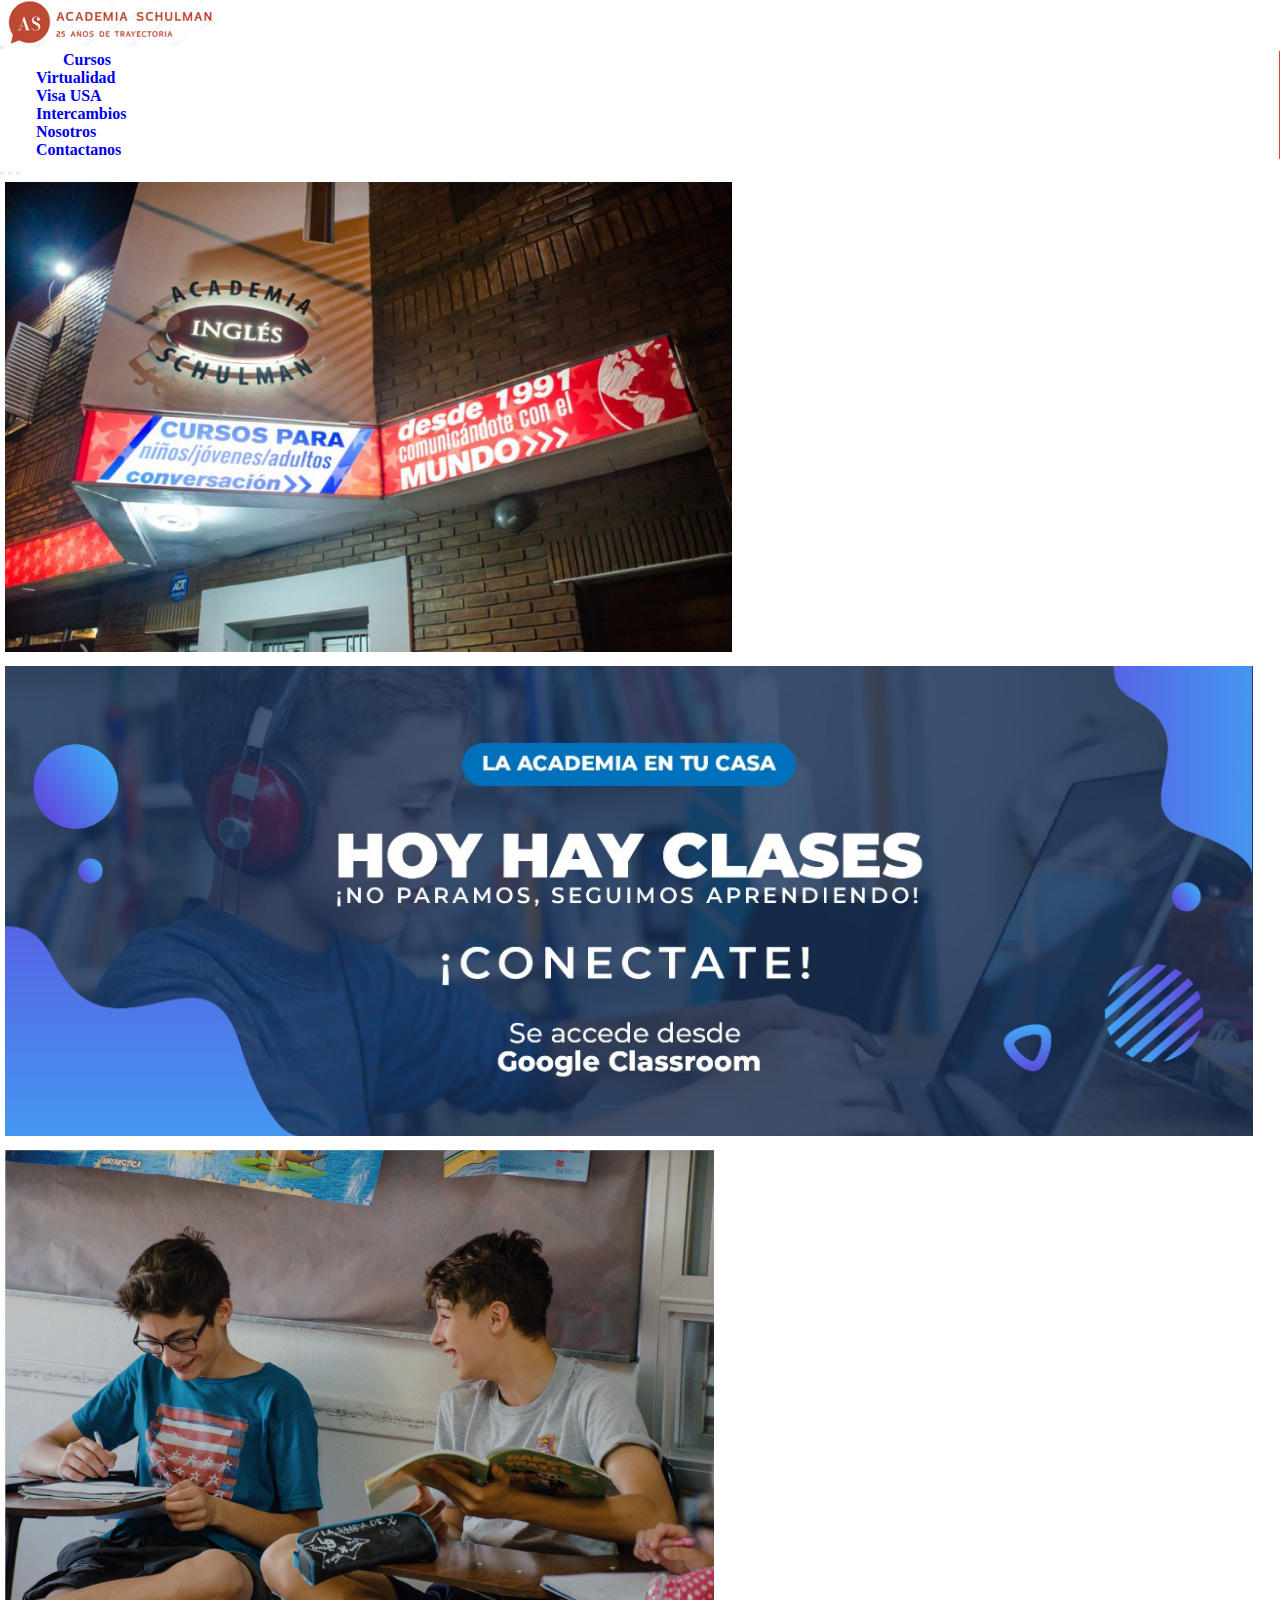
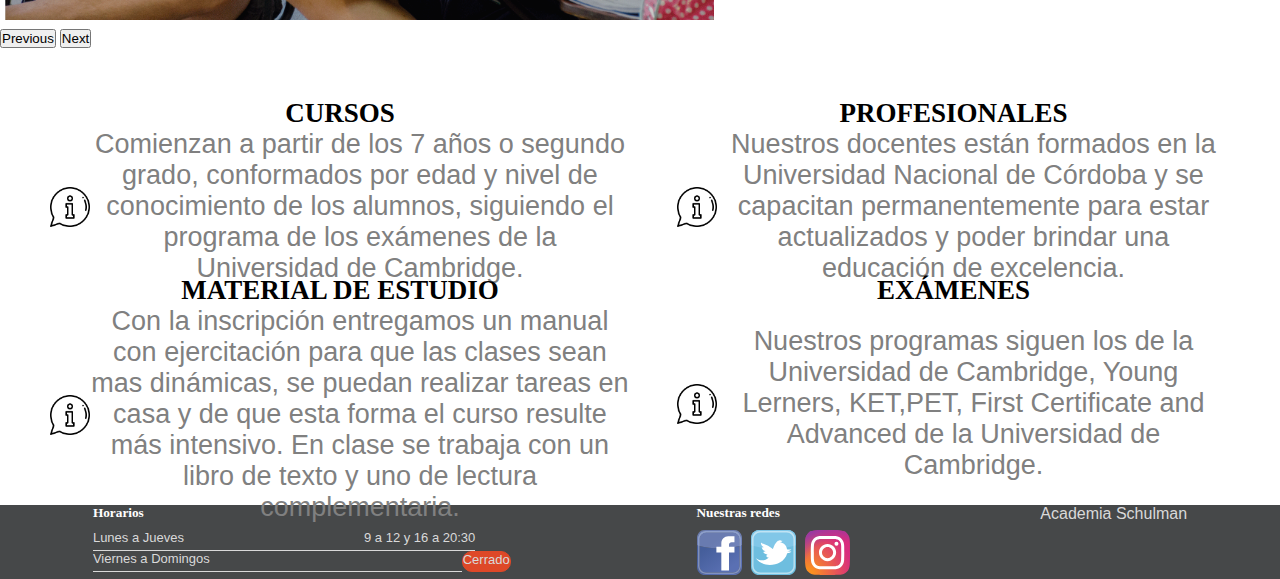
<file: index.html>
<!DOCTYPE html>
<html lang="en">

<head>
    <meta charset="UTF-8">
    <meta name="viewport" content="width=device-width, initial-scale=1.0">
    <meta name="keywords" content="ingles, academia, estudiar, idiomas, certificacion">
    <meta name="description"
        content="Somos una academia de ingles con 25 años de trayectoria interesados en el desarrollo academico de nuestros alumnos utilizando el juego como principal metodo de enseñanza ">
    <title>Academia Schulman</title>
    <link rel="icon" type="image/png" a href="img proyecto/logo2-schulman.png">
    <link rel="preconnect" href="https://fonts.gstatic.com">
    <link href="https://fonts.googleapis.com/css2?family=Montserrat:wght@300&display=swap" rel="stylesheet">
    <link rel="stylesheet" href="https://cdnjs.cloudflare.com/ajax/libs/font-awesome/5.15.2/css/all.min.css"
        integrity="sha512-HK5fgLBL+xu6dm/Ii3z4xhlSUyZgTT9tuc/hSrtw6uzJOvgRr2a9jyxxT1ely+B+xFAmJKVSTbpM/CuL7qxO8w=="
        crossorigin="anonymous" />
    <link href="https://cdn.jsdelivr.net/npm/bootstrap@5.0.0-beta2/dist/css/bootstrap.min.css" rel="stylesheet"
        integrity="sha384-BmbxuPwQa2lc/FVzBcNJ7UAyJxM6wuqIj61tLrc4wSX0szH/Ev+nYRRuWlolflfl" crossorigin="anonymous">
    <link rel="stylesheet" href="css/estilos.css">
</head>

<body>
    <main>
        <header>
            <!-- la barra de navegacion es sacada de bootstrap llamada Supported content -->
            <nav class="navbar navbar-expand-lg navbar-light bg-light">
                <div class="container-fluid">
                    <button class="navbar-toggler " type="button" data-bs-toggle="collapse"
                        data-bs-target="#navbarSupportedContent" aria-controls="navbarSupportedContent"
                        aria-expanded="false" aria-label="Toggle navigation">
                        <span class="navbar-toggler-icon"></span>
                    </button>
                    <a href="index.html"><img class="logo__nav" src="img proyecto/logo2-schulman.png"
                            alt="Logo academia"></a>
                    <div class="collapse navbar-collapse" id="navbarSupportedContent">
                        <ul class="navbar-nav me-auto mb-2 mb-lg-0">
                            <li class="nav-item nav__li-mod">
                                <a class="nav-link text-dark" href="cursos.html">Cursos</a>
                            </li>
                            <li class="nav-item nav__li">
                                <a class="nav-link text-dark" href="virtualidad.html">Virtualidad</a>
                            </li>
                            <li class="nav-item nav__li">
                                <a class="nav-link text-dark" href="visa-usa.html" tabindex="-1">Visa USA</a>
                            </li>
                            <li class="nav-item nav__li">
                                <a class="nav-link text-dark" href="error-404.html" tabindex="-1">Intercambios</a>
                            </li>
                            <li class="nav-item nav__li">
                                <a class="nav-link text-dark" href="sobre-nosotros.html" tabindex="-1">Nosotros</a>
                            </li>
                            <li class="nav-item nav__li">
                                <a class="nav-link text-dark" href="contactanos.html" tabindex="-1">Contactanos</a>
                            </li>
                        </ul>

                    </div>
                </div>
            </nav>
        </header>
        <!-- carrusel de bootstrap With indicators-->
        <section>
            <div id="carouselExampleIndicators" class="carousel slide" data-bs-ride="carousel">
                <div class="carousel-indicators">
                    <button type="button" data-bs-target="#carouselExampleIndicators" data-bs-slide-to="0"
                        class="active" aria-current="true" aria-label="Slide 1"></button>
                    <button type="button" data-bs-target="#carouselExampleIndicators" data-bs-slide-to="1"
                        aria-label="Slide 2"></button>
                    <button type="button" data-bs-target="#carouselExampleIndicators" data-bs-slide-to="2"
                        aria-label="Slide 3"></button>
                </div>
                <div class="carousel-inner carrusel">
                    <div class="carousel-item active ">
                        <img src="img proyecto/academia11.jpg" class="d-block w-100 carrusel__img-1"
                            alt="academia fachada">
                    </div>
                    <div class="carousel-item">
                        <a href="virtualidad.html"><img src="img proyecto/portada2.jpeg"
                                class="d-block w-100 carrusel__img-2" alt="Inscripciones abiertas"></a>
                    </div>
                    <div class="carousel-item">
                        <img src="img proyecto/portada.png" class="d-block w-100 carrusel__img-3"
                            alt="Alumnos estudiando">
                    </div>
                </div>
                <button class="carousel-control-prev" type="button" data-bs-target="#carouselExampleIndicators"
                    data-bs-slide="prev">
                    <span class="carousel-control-prev-icon" aria-hidden="true"></span>
                    <span class="visually-hidden">Previous</span>
                </button>
                <button class="carousel-control-next" type="button" data-bs-target="#carouselExampleIndicators"
                    data-bs-slide="next">
                    <span class="carousel-control-next-icon" aria-hidden="true"></span>
                    <span class="visually-hidden">Next</span>
                </button>
            </div>
        </section>
        <!--informacion en grilla con 2 filas y 2 columnas-->
        <div class="infoindex">
            <div class="infoindex__1">
                <h3 class="h3__index">CURSOS</h3>
                <p class="p__index">
                    <img class="img__info" src="img proyecto/informacion.png" alt="logo-informacion">
                    Comienzan a partir de los 7 años o segundo grado, conformados por edad y nivel de conocimiento de
                    los alumnos, siguiendo el programa de los exámenes de la Universidad de Cambridge.
                </p>
            </div>
            <div class="infoindex__2">
                <h3 class="h3__index">PROFESIONALES</h3>
                <p class="p__index">
                    <img class="img__info" src="img proyecto/informacion.png" alt="logo-informacion">
                    Nuestros docentes están formados en la Universidad Nacional de Córdoba y se capacitan
                    permanentemente para estar actualizados y poder brindar una educación de excelencia.
                </p>
            </div>
            <div class="infoindex__3">
                <h3 class="h3__index">MATERIAL DE ESTUDIO</h3>
                <p class="p__index">
                    <img class="img__info" src="img proyecto/informacion.png" alt="logo-informacion">
                    Con la inscripción entregamos un manual con ejercitación para que las clases sean mas dinámicas, se
                    puedan realizar tareas en casa y de que esta forma el curso resulte más intensivo. En clase se
                    trabaja con un libro de texto y uno de lectura complementaria.
                </p>
            </div>
            <div class="infoindex__4">

                <h3 class="h3__index">EXÁMENES</h3>
                <p class="p__index-mod">
                    <img class="img__info" src="img proyecto/informacion.png" alt="logo-informacion">
                    Nuestros programas siguen los de la Universidad de Cambridge, Young Lerners, KET,PET, First
                    Certificate and Advanced de la Universidad de Cambridge.
                </p>
            </div>
        </div>
    </main>
    <footer>
        <div class="footer__exploracion">
            <div class="horarios">
                <h5>Horarios</h5>
                <div class="horarios__flex">
                    <p class="horarios__flex-mod1">Lunes a Jueves</p>
                    <p>9 a 12 y 16 a 20:30</p>
                </div>
                <div class="horarios__flex">
                    <p class="horarios__flex-mod2">Viernes a Domingos</p>
                    <p class="horarios__flex-cerrado">Cerrado</p>
                </div>
            </div>
            <div class="seguinos">
                <h5>Nuestras redes</h5>

                <a href="https://www.facebook.com/acadschulman/"> <img class="iconos__footer"
                        src="img proyecto/facebook.svg" alt="icono de facebook"> </a>
                <a href="https://twitter.com/acadschulman"> <img class="iconos__footer" src="img proyecto/twitter.svg"
                        alt="icono de twitter"></a>
                <a href="https://www.instagram.com/acadschulman/"> <img class="iconos__footer"
                        src="img proyecto/instagram.svg" alt="icono de instagram"></a>

            </div>
            <div class="copy">
                <p><i class="far fa-copyright"></i>Academia Schulman</p>
            </div>
    </footer>

    <script src="https://cdn.jsdelivr.net/npm/bootstrap@5.0.0-beta2/dist/js/bootstrap.bundle.min.js"
        integrity="sha384-b5kHyXgcpbZJO/tY9Ul7kGkf1S0CWuKcCD38l8YkeH8z8QjE0GmW1gYU5S9FOnJ0"
        crossorigin="anonymous"></script>
</body>

</html>
</file>
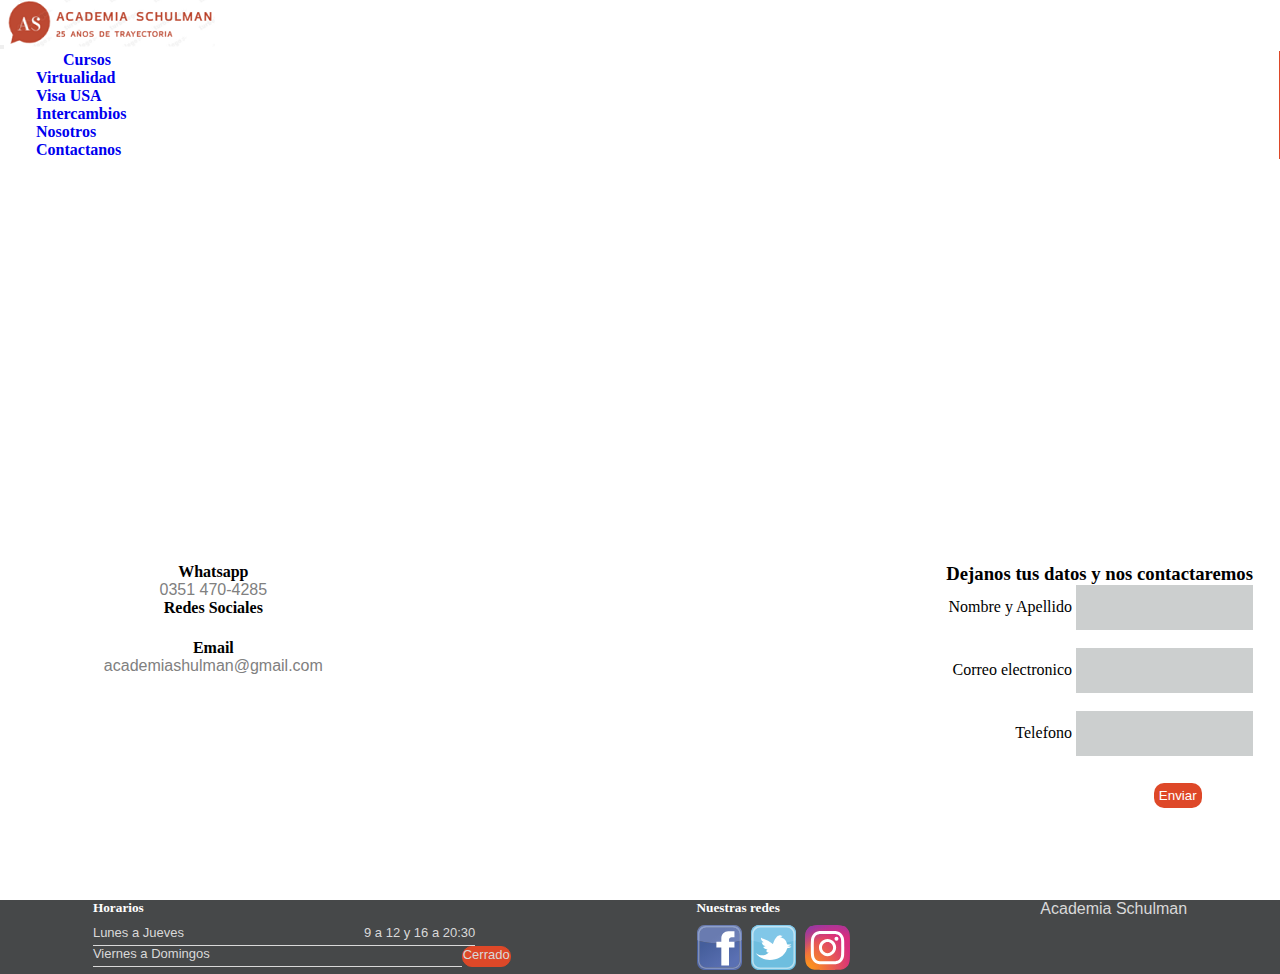
<file: contactanos.html>
<!DOCTYPE html>
<html lang="en">

<head>
    <meta charset="UTF-8">
    <meta name="viewport" content="width=device-width, initial-scale=1.0">
    <meta name="keywords" content="ingles, academia, estudiar, idiomas, certificacion">
    <meta name="description"
        content="Somos una academia de ingles con 25 años de trayectoria interesados en el desarrollo academico de nuestros alumnos utilizando el juego como principal metodo de enseñanza ">
    <title>Contactanos-Academia Schulman</title>
    <link rel="icon" type="image/png" a href="img proyecto/logo2-schulman.png">
    <link rel="preconnect" href="https://fonts.gstatic.com">
    <link href="https://fonts.googleapis.com/css2?family=Montserrat:wght@300&display=swap" rel="stylesheet">
    <link rel="stylesheet" href="https://cdnjs.cloudflare.com/ajax/libs/font-awesome/5.15.2/css/all.min.css"
        integrity="sha512-HK5fgLBL+xu6dm/Ii3z4xhlSUyZgTT9tuc/hSrtw6uzJOvgRr2a9jyxxT1ely+B+xFAmJKVSTbpM/CuL7qxO8w=="
        crossorigin="anonymous" />
    <link href="https://cdn.jsdelivr.net/npm/bootstrap@5.0.0-beta2/dist/css/bootstrap.min.css" rel="stylesheet"
        integrity="sha384-BmbxuPwQa2lc/FVzBcNJ7UAyJxM6wuqIj61tLrc4wSX0szH/Ev+nYRRuWlolflfl" crossorigin="anonymous">
    <link rel="stylesheet" href="css/estilos.css">
</head>

<body>
    <main>
        <header>
            <!-- la barra de navegacion es sacada de bootstrap llamada Supported content -->
            <nav class="navbar navbar-expand-lg navbar-light bg-light">
                <div class="container-fluid">
                    <button class="navbar-toggler" type="button" data-bs-toggle="collapse"
                        data-bs-target="#navbarSupportedContent" aria-controls="navbarSupportedContent"
                        aria-expanded="false" aria-label="Toggle navigation">
                        <span class="navbar-toggler-icon"></span>
                    </button>
                    <a href="index.html"><img class="logo__nav" src="img proyecto/logo2-schulman.png"
                            alt="Logo academia"></a>
                    <div class="collapse navbar-collapse" id="navbarSupportedContent">
                        <ul class="navbar-nav me-auto mb-2 mb-lg-0">
                            <li class="nav-item nav__li-mod">
                                <a class="nav-link text-dark" href="cursos.html">Cursos</a>
                            </li>
                            <li class="nav-item nav__li">
                                <a class="nav-link text-dark" href="virtualidad.html">Virtualidad</a>
                            </li>
                            <li class="nav-item nav__li">
                                <a class="nav-link text-dark" href="visa-usa.html" tabindex="-1">Visa USA</a>
                            </li>
                            <li class="nav-item nav__li">
                                <a class="nav-link text-dark" href="error-404.html" tabindex="-1">Intercambios</a>
                            </li>
                            <li class="nav-item nav__li">
                                <a class="nav-link text-dark" href="sobre-nosotros.html" tabindex="-1">Nosotros</a>
                            </li>
                            <li class="nav-item nav__li">
                                <a class="nav-link text-dark" href="contactanos.html" tabindex="-1">Contactanos</a>
                            </li>
                        </ul>

                    </div>
                </div>
            </nav>
        </header>

        <iframe
            src="https://www.google.com/maps/embed?pb=!1m18!1m12!1m3!1d3406.2855524354413!2d-64.17336368572272!3d-31.378688981416733!2m3!1f0!2f0!3f0!3m2!1i1024!2i768!4f13.1!3m3!1m2!1s0x9432986f9eb90f67%3A0xc92707f714b279f!2sAcademia%20Schulman!5e0!3m2!1ses-419!2sar!4v1614124944502!5m2!1ses-419!2sar"
            width="98%" height="400" style="border:0;margin-left: 10px;" allowfullscreen="" loading="lazy"></iframe>

        <div class="tarjeta-contacto">
            <!--formulario de contacto por el momento no tiene ni action ni method hasta agregar backend-->
            <div class="formulario">
                <h3>Dejanos tus datos y nos contactaremos</h3>
                <form>
                    <label for="Nombre_Apellido">Nombre y Apellido</label>
                    <input type="text"></input>
                    <br>
                    <br>
                    <label for="email">Correo electronico</label>
                    <input type="email">
                    <br>
                    <br>
                    <label for="Telefono">Telefono</label>
                    <input type="number">

                    <button class="boton__contactanos" type="submit"><a href="envio_form.html">
                            Enviar
                    </button></a>
                </form>
            </div>
            <div class="info-adicional">
                <div>
                    <h4>Whatsapp</h4>
                    <p>
                        0351 470-4285
                    </p>
                </div>
                <div>
                    <h4>Redes Sociales</h4>
                    <ul class="redes-contacto">
                        <li>
                            <a href="https://www.facebook.com/acadschulman/" <i class="fab fa-facebook"></a>
                        </li>
                        <li>
                            <a href="https://www.instagram.com/acadschulman/" <i class="fab fa-instagram"></i>
                            </a>
                        </li>
                        <li>
                            <a href="https://twitter.com/acadschulman" <i class="fab fa-twitter"></i>
                            </a>
                        </li>
                </div>
                <div>
                    <h4>Email</h4>
                    <p>
                        academiashulman@gmail.com
                    </p>
                </div>


            </div>
        </div>

    </main>
    <footer>
        <div class="footer__exploracion">
            <div class="horarios">
                <h5>Horarios</h5>
                <div class="horarios__flex">
                    <p class="horarios__flex-mod1">Lunes a Jueves</p>
                    <p>9 a 12 y 16 a 20:30</p>
                </div>
                <div class="horarios__flex">
                    <p class="horarios__flex-mod2">Viernes a Domingos</p>
                    <p class="horarios__flex-cerrado">Cerrado</p>
                </div>
            </div>
            <div class="seguinos">
                <h5>Nuestras redes</h5>
                <a href="https://www.facebook.com/acadschulman/"> <img class="iconos__footer"
                        src="img proyecto/facebook.svg" alt="icono de facebook"> </a>
                <a href="https://twitter.com/acadschulman"> <img class="iconos__footer" src="img proyecto/twitter.svg"
                        alt="icono de twitter"></a>
                <a href="https://www.instagram.com/acadschulman/"> <img class="iconos__footer"
                        src="img proyecto/instagram.svg" alt="icono de instagram"></a>
            </div>
            <div class="copy">
                <p><i class="far fa-copyright"></i>Academia Schulman</p>
            </div>
    </footer>
    <script src="https://cdn.jsdelivr.net/npm/bootstrap@5.0.0-beta2/dist/js/bootstrap.bundle.min.js"
        integrity="sha384-b5kHyXgcpbZJO/tY9Ul7kGkf1S0CWuKcCD38l8YkeH8z8QjE0GmW1gYU5S9FOnJ0"
        crossorigin="anonymous"></script>
</body>

</html>
</file>
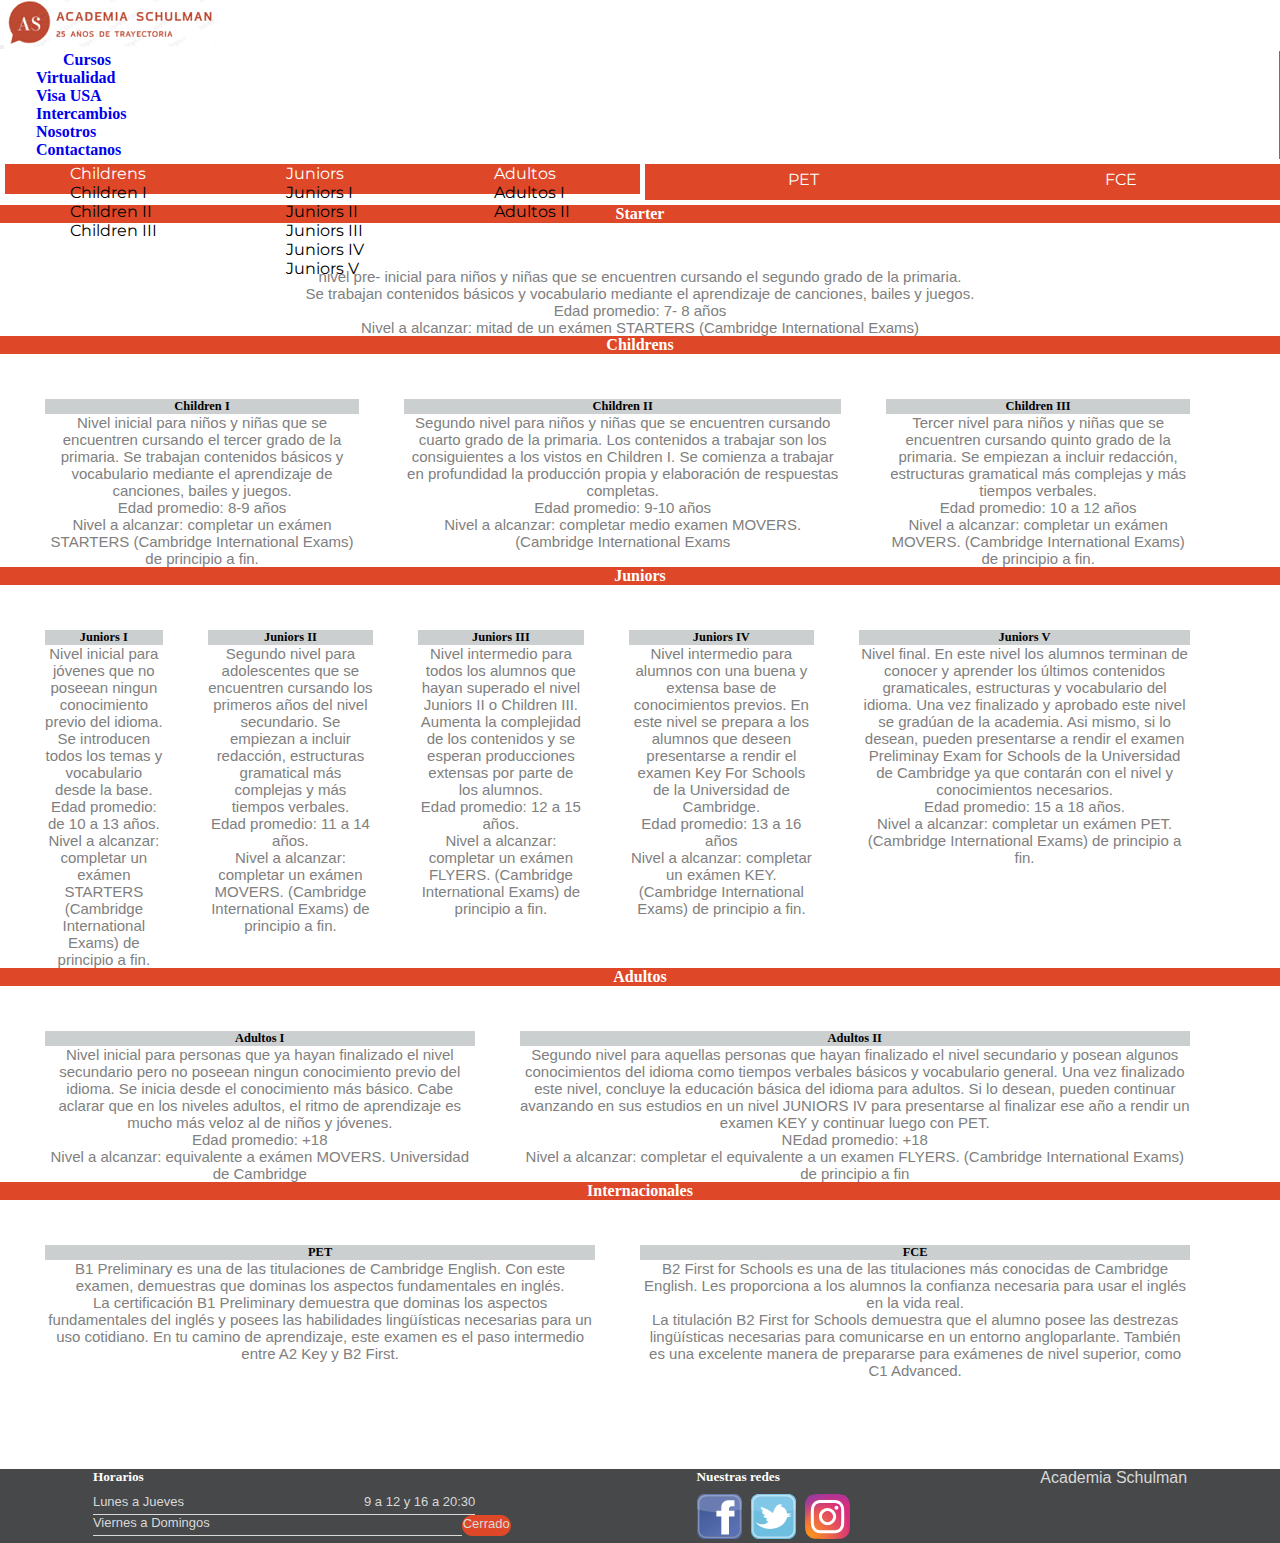
<file: cursos.html>
<!DOCTYPE html>
<html lang="en">

<head>
    <meta charset="UTF-8">
    <meta name="viewport" content="width=device-width, initial-scale=1.0">
    <meta name="keywords" content="ingles, academia, estudiar, idiomas, certificacion">
    <meta name="description"
        content="Somos una academia de ingles con 25 años de trayectoria interesados en el desarrollo academico de nuestros alumnos utilizando el juego como principal metodo de enseñanza ">
    <title>Nuestros cursos-Academia Schulman</title>
    <link rel="icon" type="image/png" a href="img proyecto/logo2-schulman.png">
    <link rel="preconnect" href="https://fonts.gstatic.com">
    <link href="https://fonts.googleapis.com/css2?family=Montserrat:wght@300&display=swap" rel="stylesheet">
    <link rel="stylesheet" href="https://cdnjs.cloudflare.com/ajax/libs/font-awesome/5.15.2/css/all.min.css"
        integrity="sha512-HK5fgLBL+xu6dm/Ii3z4xhlSUyZgTT9tuc/hSrtw6uzJOvgRr2a9jyxxT1ely+B+xFAmJKVSTbpM/CuL7qxO8w=="
        crossorigin="anonymous" />
    <link href="https://cdn.jsdelivr.net/npm/bootstrap@5.0.0-beta2/dist/css/bootstrap.min.css" rel="stylesheet"
        integrity="sha384-BmbxuPwQa2lc/FVzBcNJ7UAyJxM6wuqIj61tLrc4wSX0szH/Ev+nYRRuWlolflfl" crossorigin="anonymous">
    <link rel="stylesheet" href="css/estilos.css">
</head>

<body>
    <main>
        <header>
            <!-- la barra de navegacion es sacada de bootstrap llamada Supported content -->
            <nav class="navbar navbar-expand-lg navbar-light bg-light">
                <div class="container-fluid">
                    <button class="navbar-toggler" type="button" data-bs-toggle="collapse"
                        data-bs-target="#navbarSupportedContent" aria-controls="navbarSupportedContent"
                        aria-expanded="false" aria-label="Toggle navigation">
                        <span class="navbar-toggler-icon"></span>
                    </button>
                    <a href="index.html"><img class="logo__nav" src="img proyecto/logo2-schulman.png"
                            alt="Logo academia"></a>
                    <div class="collapse navbar-collapse" id="navbarSupportedContent">
                        <ul class="navbar-nav me-auto mb-2 mb-lg-0">
                            <li class="nav-item nav__li-mod">
                                <a class="nav-link text-dark" href="cursos.html">Cursos</a>
                            </li>
                            <li class="nav-item nav__li">
                                <a class="nav-link text-dark" href="virtualidad.html">Virtualidad</a>
                            </li>
                            <li class="nav-item nav__li">
                                <a class="nav-link text-dark" href="visa-usa.html" tabindex="-1">Visa USA</a>
                            </li>
                            <li class="nav-item nav__li">
                                <a class="nav-link text-dark" href="error-404.html" tabindex="-1">Intercambios</a>
                            </li>
                            <li class="nav-item nav__li">
                                <a class="nav-link text-dark" href="sobre-nosotros.html" tabindex="-1">Nosotros</a>
                            </li>
                            <li class="nav-item nav__li">
                                <a class="nav-link text-dark" href="contactanos.html" tabindex="-1">Contactanos</a>
                            </li>
                        </ul>

                    </div>
                </div>
            </nav>
        </header>
        <!--Menu desplegable de cursos con links en la misma pagina-->
        <section class="nav-cursosgrid">
            <div>
                <ul class="nav-cursos1">
                    <li class="nav-item dropdown">
                        <a class="nav-link dropdown-toggle item-cursos" data-bs-toggle="dropdown" href="#" role="button"
                            aria-expanded="false">Childrens</a>
                        <ul class="dropdown-menu li__responsive">
                            <li><a class="dropdown-item " href="#Children I">Children I</a></li>
                            <li><a class="dropdown-item " href="#Children II">Children II</a></li>
                            <li><a class="dropdown-item " href="#Children III">Children III</a></li>
                        </ul>
                    </li>
                    <li class="nav-item dropdown">
                        <a class="nav-link dropdown-toggle item-cursos" data-bs-toggle="dropdown" href="#" role="button"
                            aria-expanded="false">Juniors</a>
                        <ul class="dropdown-menu li__responsive">
                            <li><a class="dropdown-item " href="#Juniors I">Juniors I</a></li>
                            <li><a class="dropdown-item " href="#Juniors II">Juniors II</a></li>
                            <li><a class="dropdown-item " href="#Juniors III">Juniors III</a></li>
                            <li><a class="dropdown-item " href="#Juniors VI">Juniors IV</a></li>
                            <li><a class="dropdown-item " href="#Juniors V">Juniors V</a></li>
                        </ul>
                    </li>
                    <li class="nav-item dropdown">
                        <a class="nav-link dropdown-toggle item-cursos" data-bs-toggle="dropdown" href="#" role="button"
                            aria-expanded="false">Adultos</a>
                        <ul class="dropdown-menu li__responsive">
                            <li><a class="dropdown-item " href="#Adultos I">Adultos I</a></li>
                            <li><a class="dropdown-item " href="#Adultos II">Adultos II</a></li>

                        </ul>
                    </li>
                </ul>
            </div>

            <div>
                <ul class="nav-cursos2">
                    <li>
                        <a href="#PET">PET </a>
                    </li>
                    <li>
                        <a href="#FCE">FCE </a>
                    </li>
                </ul>
            </div>

        </section>

        <!--contenido de todos los cursos de la academia separados por curso con flex y al hacerse responsive en bloque para que aparezcan uno abajo del otro-->
        <section class="contenido__cursos">
            <h4 class="titulos__cursos">Starter</h4>
            <div class="starters">
                <p>nivel pre- inicial para niños y niñas que se encuentren cursando el segundo grado de la primaria.
                <p>Se trabajan
                    contenidos básicos y vocabulario mediante el aprendizaje de canciones, bailes y juegos.</p>
                <p>Edad promedio: 7- 8 años</p>
                <p>Nivel a alcanzar: mitad de un exámen STARTERS (Cambridge International Exams)</p>
                </p>
            </div>
            </article>


            <h4 class="titulos__cursos">Childrens</h4>
            <article class="childrens__flex">


                <div class="children__content">
                    <a name="Children I"></a>
                    <h5>Children I</h5>
                    <p>Nivel inicial para niños y niñas que se encuentren cursando el tercer grado de la primaria. Se
                        trabajan
                        contenidos básicos y vocabulario mediante el aprendizaje de canciones, bailes y juegos.
                    <p>Edad promedio: 8-9 años</p>
                    <p> Nivel a alcanzar: completar un exámen STARTERS (Cambridge International Exams) de principio a
                        fin.</p>
                    </p>
                </div>

                <div class="children__content">
                    <a name="Children II"></a>
                    <h5>Children II</h5>
                    <p>Segundo nivel para niños y niñas que se encuentren cursando cuarto grado de la primaria.
                        Los contenidos a trabajar son los consiguientes a los vistos en Children I. Se comienza a
                        trabajar
                        en
                        profundidad la producción propia y elaboración de respuestas completas.</p>
                    <p>Edad promedio: 9-10 años</p>
                    <p>Nivel a alcanzar: completar medio examen MOVERS. (Cambridge International Exams</p>

                </div>
                <a name="Children III"></a>
                <div class="children__content">
                    <h5>Children III</h5>
                    <p>
                        Tercer nivel para niños y niñas que se encuentren cursando quinto grado de la primaria.
                        Se empiezan a incluir redacción, estructuras gramatical más complejas y más tiempos verbales.
                    </p>
                    <p>Edad promedio: 10 a 12 años </p>
                    <p> Nivel a alcanzar: completar un exámen MOVERS. (Cambridge International Exams) de principio a
                        fin.
                    </p>
                </div>
            </article>
            <h4 class="titulos__cursos">Juniors</h4>
            <article class="juniors__flex">
                <a name="Juniors I"></a>
                <div class="juniors__content">
                    <h5>Juniors I</h5>
                    <p>Nivel inicial para jóvenes que no poseean ningun conocimiento previo del idioma. Se introducen
                        todos
                        los
                        temas y vocabulario desde la base. </p>
                    <p>Edad promedio: de 10 a 13 años. </p>
                    <p>Nivel a alcanzar: completar un exámen STARTERS (Cambridge International Exams) de principio a
                        fin.
                    </p>
                </div>

                <a name="Juniors II"></a>
                <div class="juniors__content">
                    <h5>Juniors II</h5>
                    <p>Segundo nivel para adolescentes que se encuentren cursando los primeros años del nivel
                        secundario. Se
                        empiezan a incluir redacción, estructuras gramatical más complejas y más tiempos verbales.</p>
                    <p>Edad promedio: 11 a 14 años.</p>
                    <p>Nivel a alcanzar: completar un exámen MOVERS. (Cambridge International Exams) de principio a fin.
                    </p>
                </div>
                <a name="Juniors III"></a>
                <div class="juniors__content">
                    <h5>Juniors III</h5>
                    <p>Nivel intermedio para todos los alumnos que hayan superado el nivel Juniors II o Children III.
                        Aumenta la
                        complejidad de los contenidos y se esperan producciones extensas por parte de los alumnos.</p>
                    <p>Edad promedio: 12 a 15 años.</p>
                    <p>Nivel a alcanzar: completar un exámen FLYERS. (Cambridge International Exams) de principio a fin.

                    </p>
                </div>
                <a name="Juniors IV"></a>
                <div class="juniors__content">
                    <h5>Juniors IV</h5>
                    <p>
                        Nivel intermedio para alumnos con una buena y extensa base de conocimientos previos. En este
                        nivel
                        se
                        prepara a los alumnos que deseen presentarse a rendir el examen Key For Schools de la
                        Universidad de
                        Cambridge.</p>
                    <p>Edad promedio: 13 a 16 años</p>
                    <p> Nivel a alcanzar: completar un exámen KEY. (Cambridge International Exams) de principio a fin.

                    </p>
                </div>
                <a name="Juniors V"></a>
                <di class="juniors__content" v>
                    <h5>Juniors V</h5>
                    <p>
                        Nivel final. En este nivel los alumnos terminan de conocer y aprender los últimos contenidos
                        gramaticales, estructuras y vocabulario del idioma. Una vez finalizado y aprobado este nivel se
                        gradúan
                        de la academia. Asi mismo, si lo desean, pueden presentarse a rendir el examen Preliminay Exam
                        for
                        Schools de la Universidad de Cambridge ya que contarán con el nivel y conocimientos necesarios.
                    </p>
                    <p> Edad promedio: 15 a 18 años.</p>
                    <p> Nivel a alcanzar: completar un exámen PET. (Cambridge International Exams) de principio a fin.

                    </p>
                    </div>

            </article>
            <h4 class="titulos__cursos">Adultos</h4>
            <article class="adultos__flex">

                <a name="Adultos I"></a>
                <div class="adultos__content">
                    <h5>Adultos I</h5>
                    <p>Nivel inicial para personas que ya hayan finalizado el nivel secundario pero no poseean ningun
                        conocimiento previo del idioma. Se inicia desde el conocimiento más básico. Cabe aclarar que en
                        los
                        niveles adultos, el ritmo de aprendizaje es mucho más veloz al de niños y jóvenes.</p>
                    <p>Edad promedio: +18</p>
                    <p>Nivel a alcanzar: equivalente a exámen MOVERS. Universidad de Cambridge
                    </p>
                </div>
                <a name="Adultos II"></a>
                <div class="adultos__content">
                    <h5>Adultos II</h5>
                    <p>Segundo nivel para aquellas personas que hayan finalizado el nivel secundario y posean algunos
                        conocimientos del idioma como tiempos verbales básicos y vocabulario general.
                        Una vez finalizado este nivel, concluye la educación básica del idioma para adultos. Si lo
                        desean,
                        pueden continuar avanzando en sus estudios en un nivel JUNIORS IV para presentarse al finalizar
                        ese
                        año
                        a rendir un examen KEY y continuar luego con PET.</p>
                    <p>NEdad promedio: +18</p>
                    <p>Nivel a alcanzar: completar el equivalente a un examen FLYERS. (Cambridge International Exams) de
                        principio a fin
                    </p>
                </div>
            </article>
            <h4 class="titulos__cursos">Internacionales</h4>
            <article class="internacionales__flex">

                <a name="PET"></a>
                <div class="internacionales__content">
                    <h5>PET</h5>
                    <p>
                        B1 Preliminary es una de las titulaciones de Cambridge English. Con este examen, demuestras que
                        dominas
                        los aspectos fundamentales en inglés.
                    <p>La certificación B1 Preliminary demuestra que dominas los aspectos fundamentales del inglés y
                        posees
                        las
                        habilidades lingüísticas necesarias para un uso cotidiano.
                        En tu camino de aprendizaje, este examen es el paso intermedio entre A2 Key y B2 First.</p>

                    </p>
                </div>
                <a name="FCE"></a>
                <div class="internacionales__content">
                    <h5>FCE</h5>
                    <p>
                        B2 First for Schools es una de las titulaciones más conocidas de Cambridge English. Les
                        proporciona
                        a
                        los alumnos la confianza necesaria para usar el inglés en la vida real.
                    <p>La titulación B2 First for Schools demuestra que el alumno posee las destrezas lingüísticas
                        necesarias
                        para comunicarse en un entorno angloparlante.
                        También es una excelente manera de prepararse para exámenes de nivel superior, como C1 Advanced.
                    </p>
                    </p>
                </div>
            </article>

        </section>
    </main>
    <footer>
        <div class="footer__exploracion">
            <div class="horarios">
                <h5>Horarios</h5>
                <div class="horarios__flex">
                    <p class="horarios__flex-mod1">Lunes a Jueves</p>
                    <p>9 a 12 y 16 a 20:30</p>
                </div>
                <div class="horarios__flex">
                    <p class="horarios__flex-mod2">Viernes a Domingos</p>
                    <p class="horarios__flex-cerrado">Cerrado</p>
                </div>
            </div>
            <div class="seguinos">
                <h5>Nuestras redes</h5>
                <a href="https://www.facebook.com/acadschulman/"> <img class="iconos__footer"
                        src="img proyecto/facebook.svg" alt="icono de facebook"> </a>
                <a href="https://twitter.com/acadschulman"> <img class="iconos__footer" src="img proyecto/twitter.svg"
                        alt="icono de twitter"></a>
                <a href="https://www.instagram.com/acadschulman/"> <img class="iconos__footer"
                        src="img proyecto/instagram.svg" alt="icono de instagram"></a>
            </div>
            <div class="copy">
                <p><i class="far fa-copyright"></i>Academia Schulman</p>
            </div>
    </footer>
    <script src="https://cdn.jsdelivr.net/npm/bootstrap@5.0.0-beta2/dist/js/bootstrap.bundle.min.js"
        integrity="sha384-b5kHyXgcpbZJO/tY9Ul7kGkf1S0CWuKcCD38l8YkeH8z8QjE0GmW1gYU5S9FOnJ0"
        crossorigin="anonymous"></script>
</body>
</file>
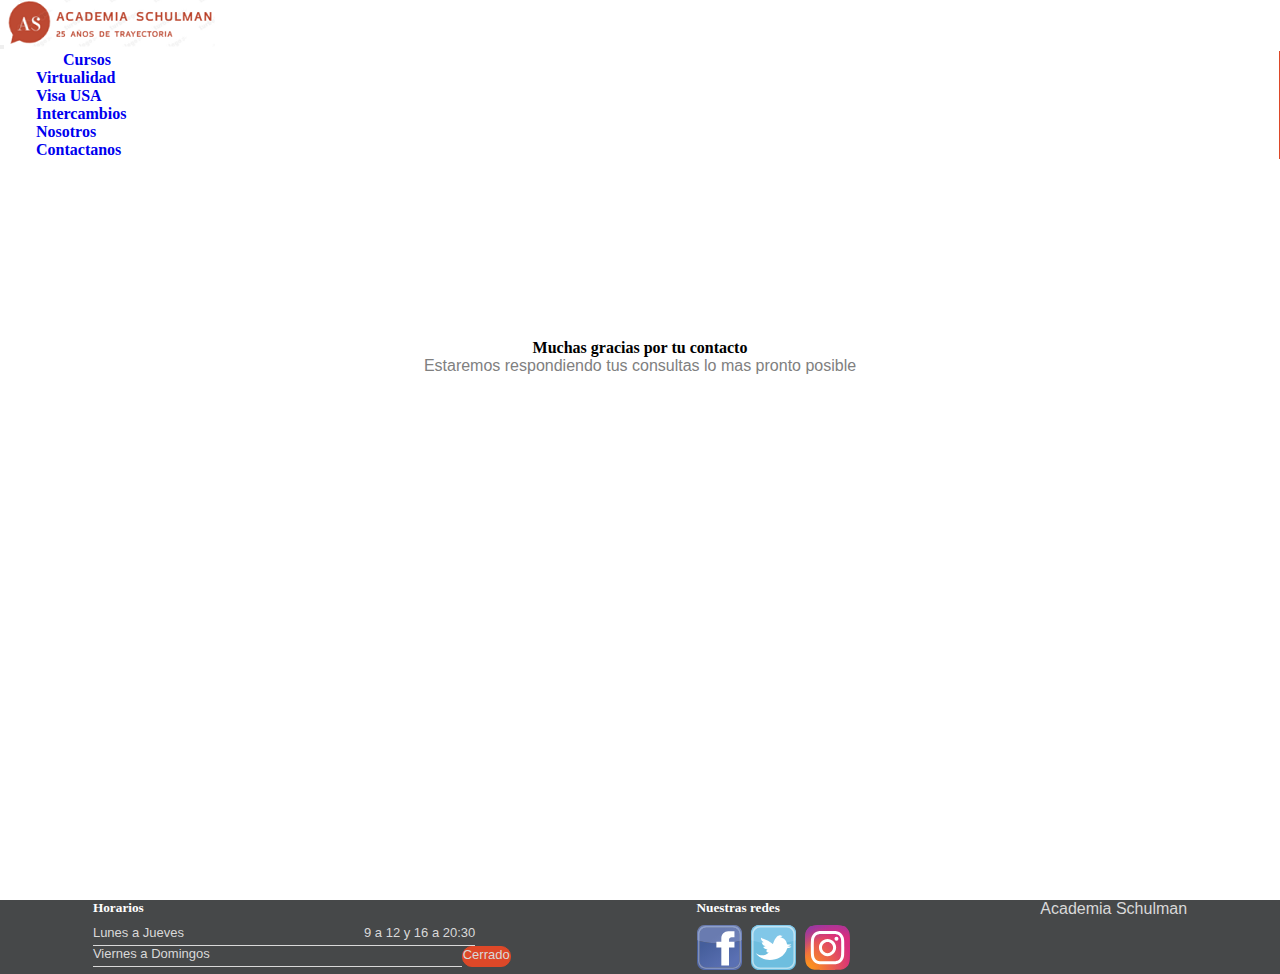
<file: envio_form.html>
<!DOCTYPE html>
<html lang="en">

<head>
  <meta charset="UTF-8">
  <meta http-equiv="X-UA-Compatible" content="IE=edge">
  <meta name="viewport" content="width=device-width, initial-scale=1.0">
  <meta name="keywords" content="ingles, academia, estudiar, idiomas, certificacion">
  <meta name="description"
    content="Somos una academia de ingles con 25 años de trayectoria interesados en el desarrollo academico de nuestros alumnos utilizando el juego como principal metodo de enseñanza ">
  <title>Gracias por tu contacto-Academia Schulman</title>
  <link rel="icon" type="image/png" a href="img proyecto/logo2-schulman.png">
  <link href="https://cdn.jsdelivr.net/npm/bootstrap@5.0.0-beta2/dist/css/bootstrap.min.css" rel="stylesheet"
    integrity="sha384-BmbxuPwQa2lc/FVzBcNJ7UAyJxM6wuqIj61tLrc4wSX0szH/Ev+nYRRuWlolflfl" crossorigin="anonymous">
  <link rel="stylesheet" href="css/estilos.css">
</head>
<main>

  <body>
    <header>
      <!-- la barra de navegacion es sacada de bootstrap llamada Supported content -->
      <nav class="navbar navbar-expand-lg navbar-light bg-light">
        <div class="container-fluid">
          <button class="navbar-toggler" type="button" data-bs-toggle="collapse"
            data-bs-target="#navbarSupportedContent" aria-controls="navbarSupportedContent" aria-expanded="false"
            aria-label="Toggle navigation">
            <span class="navbar-toggler-icon"></span>
          </button>
          <a href="index.html"><img class="logo__nav" src="img proyecto/logo2-schulman.png" alt="Logo academia"></a>
          <div class="collapse navbar-collapse" id="navbarSupportedContent">
            <ul class="navbar-nav me-auto mb-2 mb-lg-0">
              <li class="nav-item nav__li-mod">
                <a class="nav-link text-dark" href="cursos.html">Cursos</a>
              </li>
              <li class="nav-item nav__li">
                <a class="nav-link text-dark" href="virtualidad.html">Virtualidad</a>
              </li>
              <li class="nav-item nav__li">
                <a class="nav-link text-dark" href="visa-usa.html" tabindex="-1">Visa USA</a>
              </li>
              <li class="nav-item nav__li">
                <a class="nav-link text-dark" href="error-404.html" tabindex="-1">Intercambios</a>
              </li>
              <li class="nav-item nav__li">
                <a class="nav-link text-dark" href="sobre-nosotros.html" tabindex="-1">Nosotros</a>
              </li>
              <li class="nav-item nav__li">
                <a class="nav-link text-dark" href="contactanos.html" tabindex="-1">Contactanos</a>
              </li>
            </ul>

          </div>
        </div>
      </nav>
    </header>


    <div class="container__mensaje">
      <h4>Muchas gracias por tu contacto</h4>
      <p>
        Estaremos respondiendo tus consultas lo mas pronto posible
      </p>
    </div>


</main>

<footer>
  <div class="footer__exploracion">
    <div class="horarios">
      <h5>Horarios</h5>
      <div class="horarios__flex">
        <p class="horarios__flex-mod1">Lunes a Jueves</p>
        <p>9 a 12 y 16 a 20:30</p>
      </div>
      <div class="horarios__flex">
        <p class="horarios__flex-mod2">Viernes a Domingos</p>
        <p class="horarios__flex-cerrado">Cerrado</p>
      </div>
    </div>
    <div class="seguinos">
      <h5>Nuestras redes</h5>
      <a href="https://www.facebook.com/acadschulman/"> <img class="iconos__footer" src="img proyecto/facebook.svg"
          alt="icono de facebook"> </a>
      <a href="https://twitter.com/acadschulman"> <img class="iconos__footer" src="img proyecto/twitter.svg"
          alt="icono de twitter"></a>
      <a href="https://www.instagram.com/acadschulman/"> <img class="iconos__footer" src="img proyecto/instagram.svg"
          alt="icono de instagram"></a>
    </div>
    <div class="copy">
      <p><i class="far fa-copyright"></i>Academia Schulman</p>
    </div>
</footer>










<script src="https://cdn.jsdelivr.net/npm/bootstrap@5.0.0-beta2/dist/js/bootstrap.bundle.min.js"
  integrity="sha384-b5kHyXgcpbZJO/tY9Ul7kGkf1S0CWuKcCD38l8YkeH8z8QjE0GmW1gYU5S9FOnJ0" crossorigin="anonymous"></script>
</body>

</html>
</file>
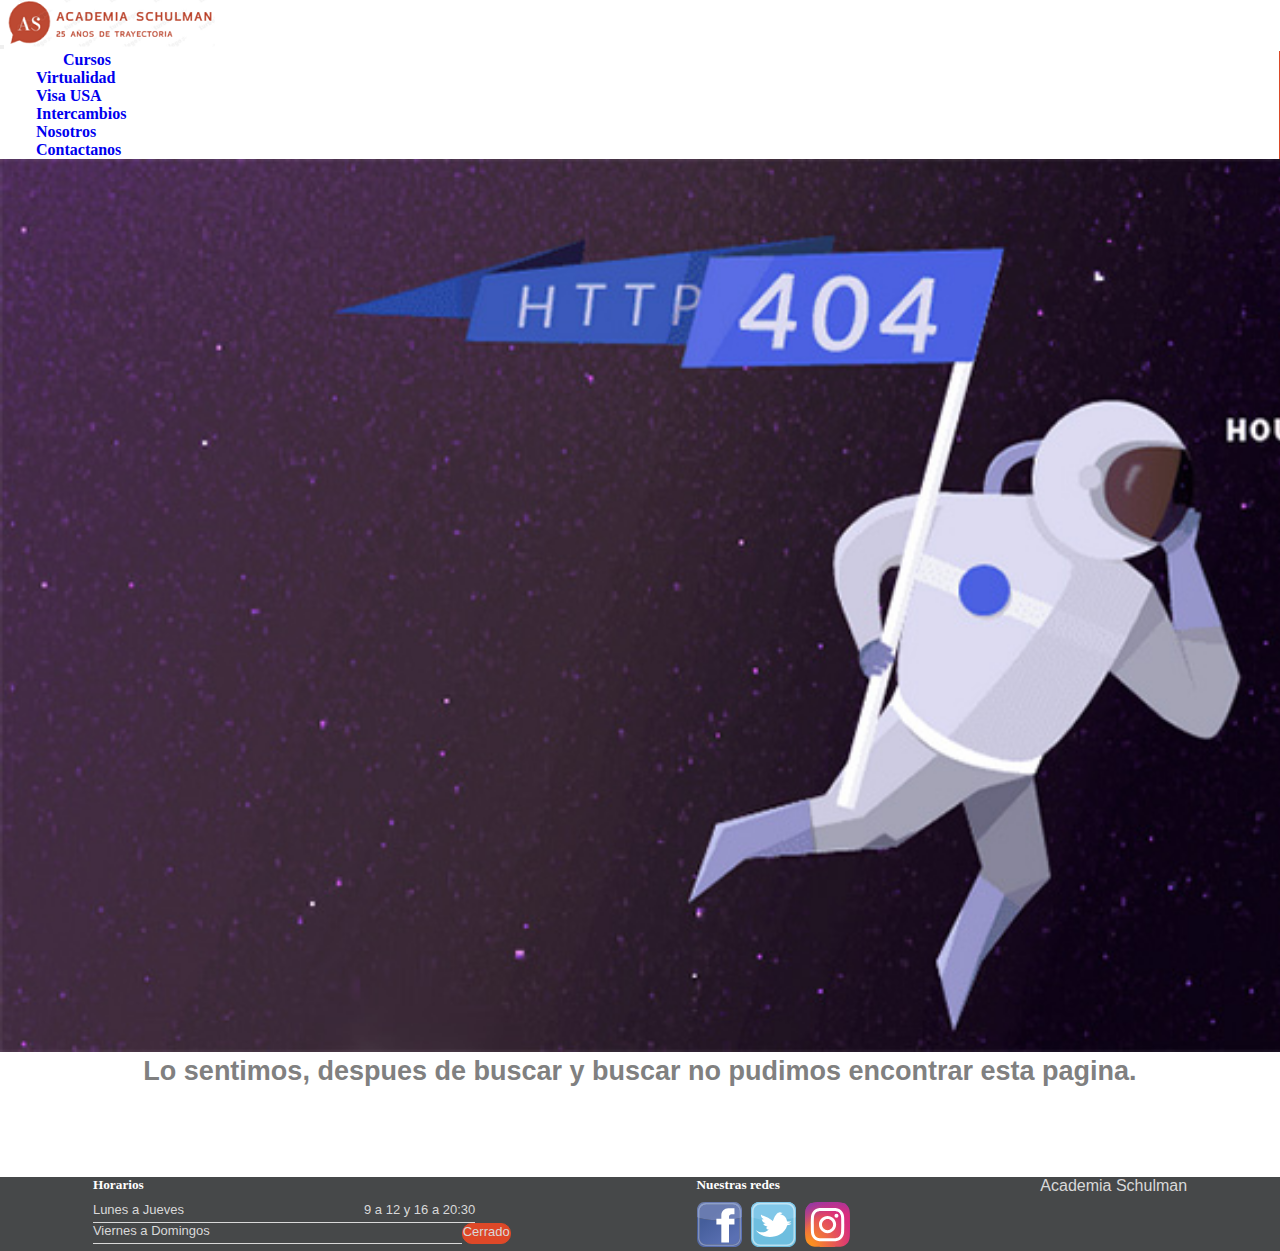
<file: error-404.html>
<!DOCTYPE html>
<html lang="en">

<head>
  <meta charset="UTF-8">
  <meta http-equiv="X-UA-Compatible" content="IE=edge">
  <meta name="viewport" content="width=device-width, initial-scale=1.0">
  <meta name="keywords" content="ingles, academia, estudiar, idiomas, certificacion">
  <meta name="description"
    content="Somos una academia de ingles con 25 años de trayectoria interesados en el desarrollo academico de nuestros alumnos utilizando el juego como principal metodo de enseñanza ">
  <title>Pagina no encontrada-Academia Schulman</title>
  <link rel="icon" type="image/png" a href="img proyecto/logo2-schulman.png">
  <link href="https://cdn.jsdelivr.net/npm/bootstrap@5.0.0-beta2/dist/css/bootstrap.min.css" rel="stylesheet"
    integrity="sha384-BmbxuPwQa2lc/FVzBcNJ7UAyJxM6wuqIj61tLrc4wSX0szH/Ev+nYRRuWlolflfl" crossorigin="anonymous">
  <link rel="stylesheet" href="css/estilos.css">
</head>

<body>
  <main>
    <header>
      <!-- la barra de navegacion es sacada de bootstrap llamada Supported content -->
      <nav class="navbar navbar-expand-lg navbar-light bg-light">
        <div class="container-fluid">
          <button class="navbar-toggler" type="button" data-bs-toggle="collapse"
            data-bs-target="#navbarSupportedContent" aria-controls="navbarSupportedContent" aria-expanded="false"
            aria-label="Toggle navigation">
            <span class="navbar-toggler-icon"></span>
          </button>
          <a href="index.html"><img class="logo__nav" src="img proyecto/logo2-schulman.png" alt="Logo academia"></a>
          <div class="collapse navbar-collapse" id="navbarSupportedContent">
            <ul class="navbar-nav me-auto mb-2 mb-lg-0">
              <li class="nav-item nav__li-mod">
                <a class="nav-link text-dark" href="cursos.html">Cursos</a>
              </li>
              <li class="nav-item nav__li">
                <a class="nav-link text-dark" href="virtualidad.html">Virtualidad</a>
              </li>
              <li class="nav-item nav__li">
                <a class="nav-link text-dark" href="visa-usa.html" tabindex="-1">Visa USA</a>
              </li>
              <li class="nav-item nav__li">
                <a class="nav-link text-dark" href="error-404.html" tabindex="-1">Intercambios</a>
              </li>
              <li class="nav-item nav__li">
                <a class="nav-link text-dark" href="sobre-nosotros.html" tabindex="-1">Nosotros</a>
              </li>
              <li class="nav-item nav__li">
                <a class="nav-link text-dark" href="contactanos.html" tabindex="-1">Contactanos</a>
              </li>
            </ul>

          </div>
        </div>
      </nav>
    </header>

    <!--imagen divertida con texto para mostrar al usuario cuando la pagina no esta o esta en reparacion-->
    <div class="container-error">
      <img class="img__error" src="img proyecto/404.jpg" alt="error-404">
      <p class="p__error">
        Lo sentimos, despues de buscar y buscar no pudimos encontrar esta pagina.
      </p>
    </div>
  </main>
  <footer>
    <div class="footer__exploracion">
      <div class="horarios">
        <h5>Horarios</h5>
        <div class="horarios__flex">
          <p class="horarios__flex-mod1">Lunes a Jueves</p>
          <p>9 a 12 y 16 a 20:30</p>
        </div>
        <div class="horarios__flex">
          <p class="horarios__flex-mod2">Viernes a Domingos</p>
          <p class="horarios__flex-cerrado">Cerrado</p>
        </div>
      </div>
      <div class="seguinos">
        <h5>Nuestras redes</h5>
        <a href="https://www.facebook.com/acadschulman/"> <img class="iconos__footer" src="img proyecto/facebook.svg"
            alt="icono de facebook"> </a>
        <a href="https://twitter.com/acadschulman"> <img class="iconos__footer" src="img proyecto/twitter.svg"
            alt="icono de twitter"></a>
        <a href="https://www.instagram.com/acadschulman/"> <img class="iconos__footer" src="img proyecto/instagram.svg"
            alt="icono de instagram"></a>
      </div>
      <div class="copy">
        <p><i class="far fa-copyright"></i>Academia Schulman</p>
      </div>
  </footer>










  <script src="https://cdn.jsdelivr.net/npm/bootstrap@5.0.0-beta2/dist/js/bootstrap.bundle.min.js"
    integrity="sha384-b5kHyXgcpbZJO/tY9Ul7kGkf1S0CWuKcCD38l8YkeH8z8QjE0GmW1gYU5S9FOnJ0"
    crossorigin="anonymous"></script>
</body>

</html>
</file>
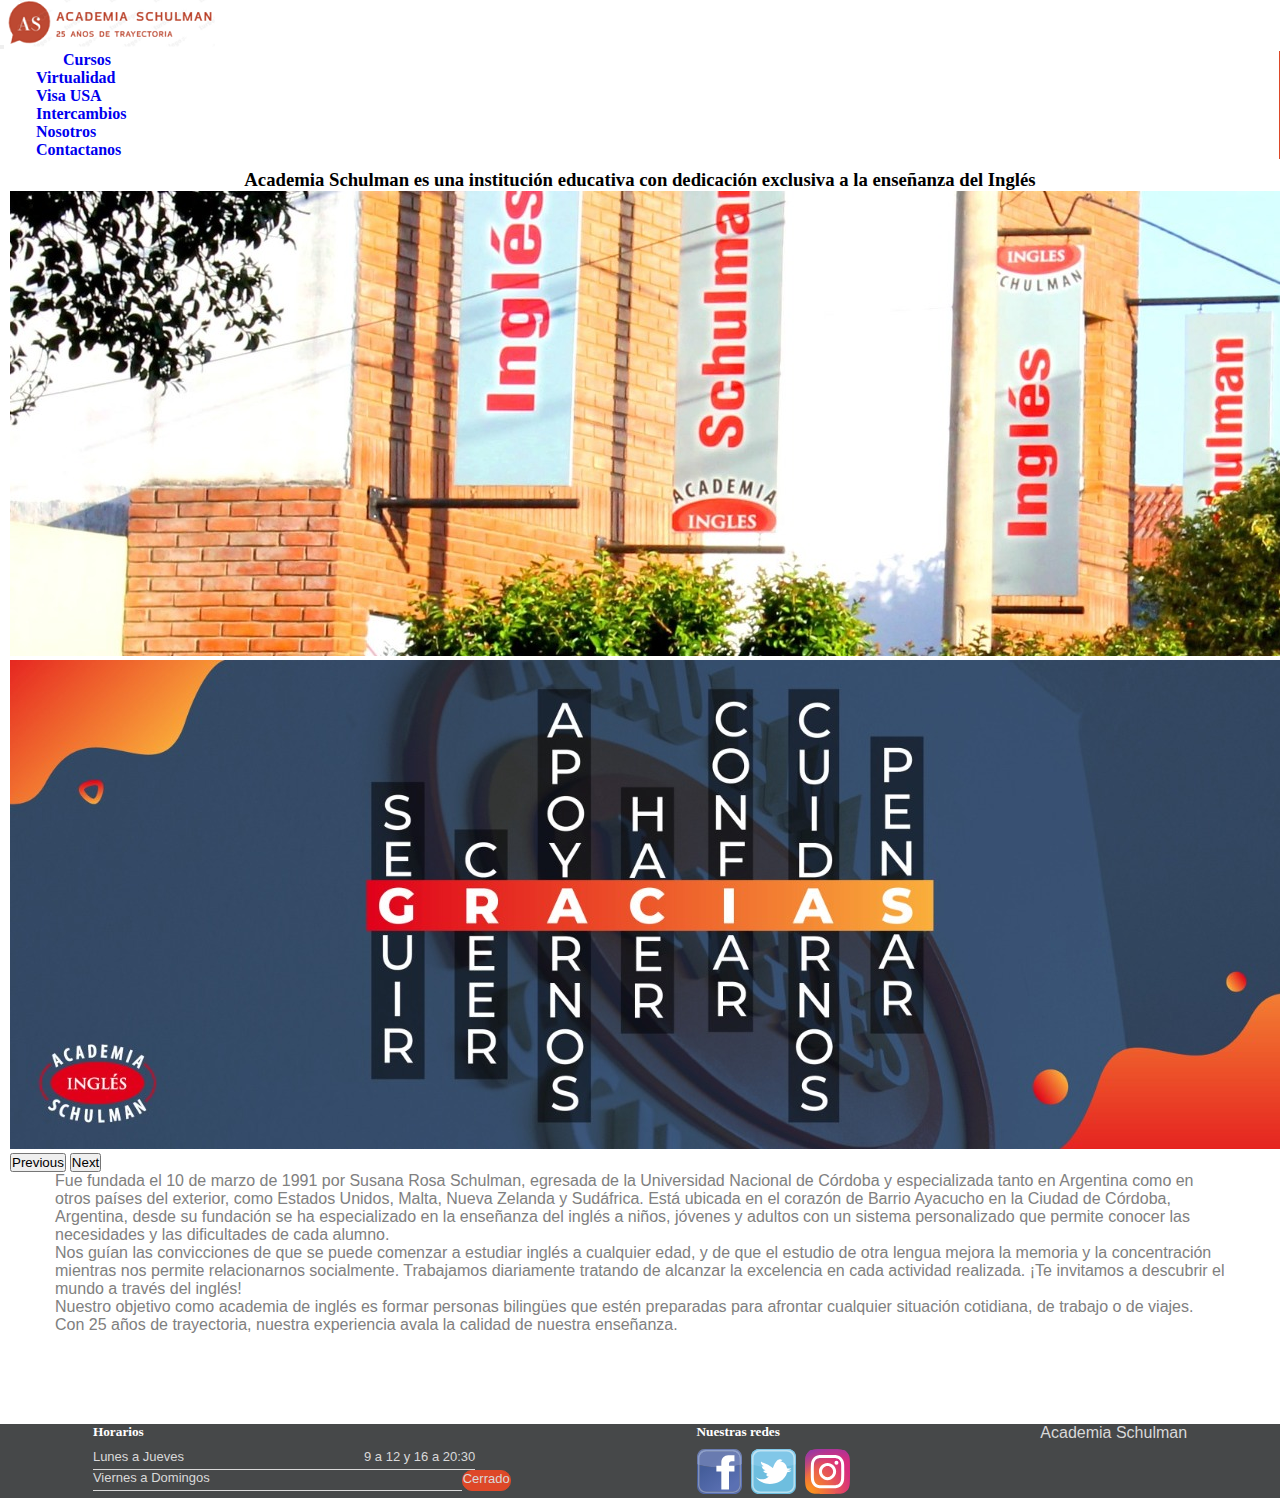
<file: sobre-nosotros.html>
<!DOCTYPE html>
<html lang="en">

<head>
  <meta charset="UTF-8">
  <meta name="viewport" content="width=device-width, initial-scale=1.0">
  <meta name="keywords" content="ingles, academia, estudiar, idiomas, certificacion">
  <meta name="description"
    content="Somos una academia de ingles con 25 años de trayectoria interesados en el desarrollo academico de nuestros alumnos utilizando el juego como principal metodo de enseñanza ">
  <title>Nosotros-Academia Schulman</title>
  <link rel="icon" type="image/png" a href="img proyecto/logo2-schulman.png">
  <link rel="preconnect" href="https://fonts.gstatic.com">
  <link href="https://fonts.googleapis.com/css2?family=Montserrat:wght@300&display=swap" rel="stylesheet">
  <link rel="stylesheet" href="https://cdnjs.cloudflare.com/ajax/libs/font-awesome/5.15.2/css/all.min.css"
    integrity="sha512-HK5fgLBL+xu6dm/Ii3z4xhlSUyZgTT9tuc/hSrtw6uzJOvgRr2a9jyxxT1ely+B+xFAmJKVSTbpM/CuL7qxO8w=="
    crossorigin="anonymous" />
  <link href="https://cdn.jsdelivr.net/npm/bootstrap@5.0.0-beta2/dist/css/bootstrap.min.css" rel="stylesheet"
    integrity="sha384-BmbxuPwQa2lc/FVzBcNJ7UAyJxM6wuqIj61tLrc4wSX0szH/Ev+nYRRuWlolflfl" crossorigin="anonymous">
  <link rel="stylesheet" href="css/estilos.css">
</head>

<body>
  <main>
    <header>
      <!-- la barra de navegacion es sacada de bootstrap llamada Supported content -->
      <nav class="navbar navbar-expand-lg navbar-light bg-light">
        <div class="container-fluid">
          <button class="navbar-toggler" type="button" data-bs-toggle="collapse"
            data-bs-target="#navbarSupportedContent" aria-controls="navbarSupportedContent" aria-expanded="false"
            aria-label="Toggle navigation">
            <span class="navbar-toggler-icon"></span>
          </button>
          <a href="index.html"><img class="logo__nav" src="img proyecto/logo2-schulman.png" alt="Logo academia"></a>
          <div class="collapse navbar-collapse" id="navbarSupportedContent">
            <ul class="navbar-nav me-auto mb-2 mb-lg-0">
              <li class="nav-item nav__li-mod">
                <a class="nav-link text-dark" href="cursos.html">Cursos</a>
              </li>
              <li class="nav-item nav__li">
                <a class="nav-link text-dark" href="virtualidad.html">Virtualidad</a>
              </li>
              <li class="nav-item nav__li">
                <a class="nav-link text-dark" href="visa-usa.html" tabindex="-1">Visa USA</a>
              </li>
              <li class="nav-item nav__li">
                <a class="nav-link text-dark" href="error-404.html" tabindex="-1">Intercambios</a>
              </li>
              <li class="nav-item nav__li">
                <a class="nav-link text-dark" href="sobre-nosotros.html" tabindex="-1">Nosotros</a>
              </li>
              <li class="nav-item nav__li">
                <a class="nav-link text-dark" href="contactanos.html" tabindex="-1">Contactanos</a>
              </li>
            </ul>

          </div>
        </div>
      </nav>
    </header>

    <div class="nosotros__container">
      <h3>Academia Schulman es una institución educativa con dedicación exclusiva a la enseñanza del Inglés</h3>
      <!--carrusel de bootstrap Con indicadores-->
      <div id="carouselExampleInterval" class="carousel slide" data-bs-ride="carousel">
        <div class="carousel-inner carrusel-nosotros">
          <div class="carousel-item active" data-bs-interval="10000">
            <img src="img proyecto/nosotros1.jpeg" class="d-block w-100" alt="fachada de la academia">
          </div>
          <div class="carousel-item" data-bs-interval="2000">
            <img src="img proyecto/nosotros2.jpeg" class="d-block w-100" alt="agradecimiento">
          </div>
        </div>
        <button class="carousel-control-prev" type="button" data-bs-target="#carouselExampleInterval"
          data-bs-slide="prev">
          <span class="carousel-control-prev-icon" aria-hidden="true"></span>
          <span class="visually-hidden">Previous</span>
        </button>
        <button class="carousel-control-next" type="button" data-bs-target="#carouselExampleInterval"
          data-bs-slide="next">
          <span class="carousel-control-next-icon" aria-hidden="true"></span>
          <span class="visually-hidden">Next</span>
        </button>
      </div>
      <p>
        Fue fundada el 10 de marzo de 1991 por Susana Rosa Schulman, egresada de la Universidad Nacional de
        Córdoba
        y especializada tanto en Argentina como en otros países del exterior, como Estados Unidos, Malta, Nueva
        Zelanda y Sudáfrica.
        Está ubicada en el corazón de Barrio Ayacucho en la Ciudad de Córdoba, Argentina, desde su fundación se
        ha
        especializado en la enseñanza del inglés a niños, jóvenes y adultos con un sistema personalizado que
        permite
        conocer las necesidades y las dificultades de cada alumno.
      </p>

      <p>
        Nos guían las convicciones de que se puede comenzar a estudiar inglés a cualquier edad, y de que el
        estudio
        de otra lengua mejora la memoria y la concentración mientras nos permite relacionarnos socialmente.
        Trabajamos diariamente tratando de alcanzar la excelencia en cada actividad realizada. ¡Te invitamos a
        descubrir el mundo a través del inglés!</p>
      <p>
        Nuestro objetivo como academia de inglés es formar personas bilingües que estén preparadas para afrontar
        cualquier situación cotidiana, de trabajo o de viajes.
        <br>
        Con 25 años de trayectoria, nuestra experiencia avala la calidad de nuestra enseñanza.
      </p>
    </div>

  </main>
  <footer>
    <div class="footer__exploracion">
      <div class="horarios">
        <h5>Horarios</h5>
        <div class="horarios__flex">
          <p class="horarios__flex-mod1">Lunes a Jueves</p>
          <p>9 a 12 y 16 a 20:30</p>
        </div>
        <div class="horarios__flex">
          <p class="horarios__flex-mod2">Viernes a Domingos</p>
          <p class="horarios__flex-cerrado">Cerrado</p>
        </div>
      </div>
      <div class="seguinos">
        <h5>Nuestras redes</h5>
        <a href="https://www.facebook.com/acadschulman/"> <img class="iconos__footer" src="img proyecto/facebook.svg"
            alt="icono de facebook"> </a>
        <a href="https://twitter.com/acadschulman"> <img class="iconos__footer" src="img proyecto/twitter.svg"
            alt="icono de twitter"></a>
        <a href="https://www.instagram.com/acadschulman/"> <img class="iconos__footer" src="img proyecto/instagram.svg"
            alt="icono de instagram"></a>
      </div>
      <div class="copy">
        <p><i class="far fa-copyright"></i>Academia Schulman</p>
      </div>
  </footer>
  <script src="https://cdn.jsdelivr.net/npm/bootstrap@5.0.0-beta2/dist/js/bootstrap.bundle.min.js"
    integrity="sha384-b5kHyXgcpbZJO/tY9Ul7kGkf1S0CWuKcCD38l8YkeH8z8QjE0GmW1gYU5S9FOnJ0"
    crossorigin="anonymous"></script>
</body>

</html>
</file>
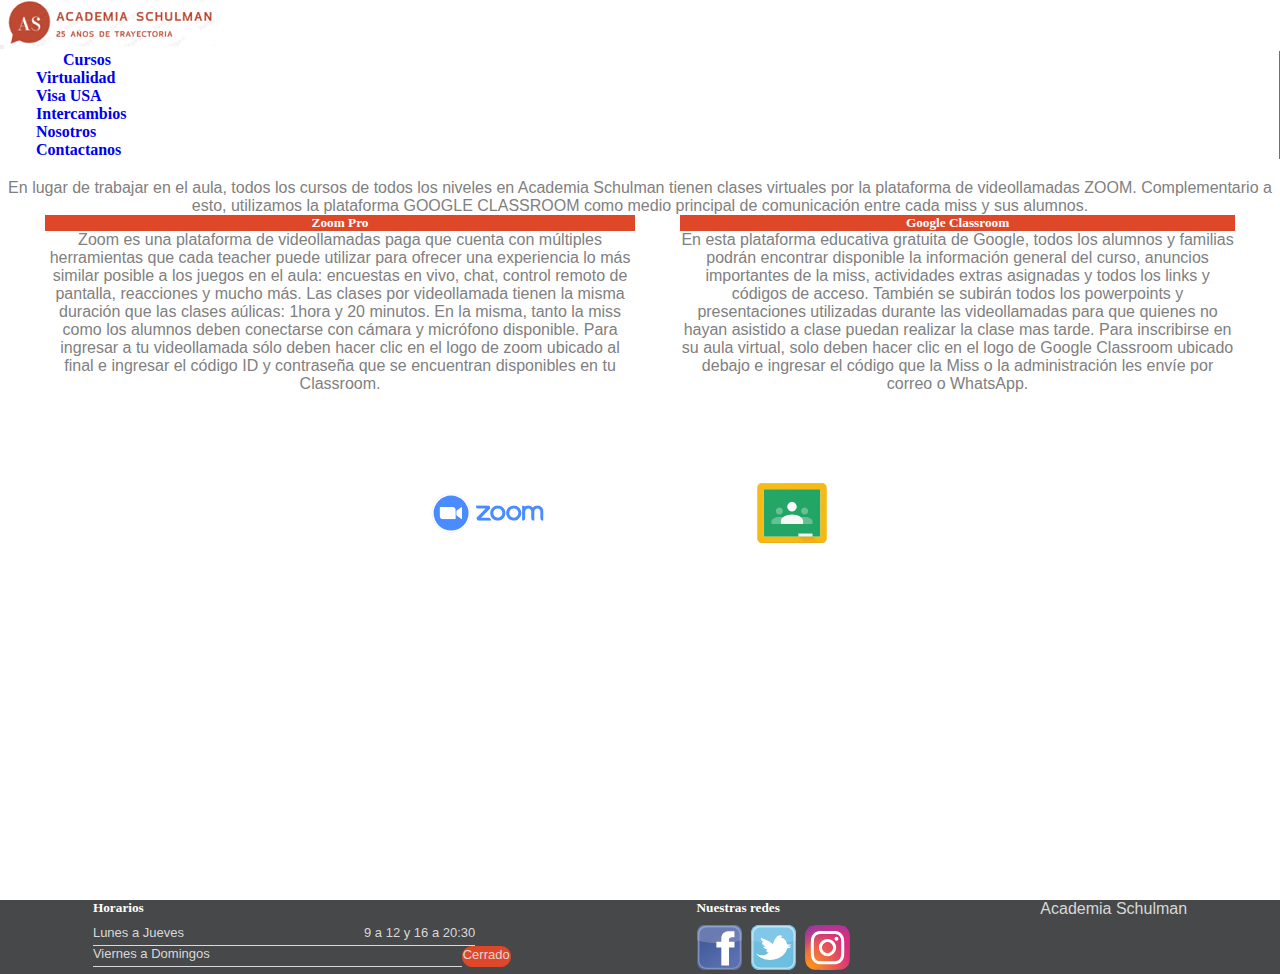
<file: virtualidad.html>
<!DOCTYPE html>
<html lang="en">

<head>
  <meta charset="UTF-8">
  <meta name="viewport" content="width=device-width, initial-scale=1.0">
  <meta name="keywords" content="ingles, academia, estudiar, idiomas, certificacion">
  <meta name="description"
    content="Somos una academia de ingles con 25 años de trayectoria interesados en el desarrollo academico de nuestros alumnos utilizando el juego como principal metodo de enseñanza ">
  <title>Virtualidad-Academia Schulman</title>
  <link rel="icon" type="image/png" a href="img proyecto/logo2-schulman.png">
  <link rel="preconnect" href="https://fonts.gstatic.com">
  <link href="https://fonts.googleapis.com/css2?family=Montserrat:wght@300&display=swap" rel="stylesheet">
  <link rel="stylesheet" href="https://cdnjs.cloudflare.com/ajax/libs/font-awesome/5.15.2/css/all.min.css"
    integrity="sha512-HK5fgLBL+xu6dm/Ii3z4xhlSUyZgTT9tuc/hSrtw6uzJOvgRr2a9jyxxT1ely+B+xFAmJKVSTbpM/CuL7qxO8w=="
    crossorigin="anonymous" />
  <link href="https://cdn.jsdelivr.net/npm/bootstrap@5.0.0-beta2/dist/css/bootstrap.min.css" rel="stylesheet"
    integrity="sha384-BmbxuPwQa2lc/FVzBcNJ7UAyJxM6wuqIj61tLrc4wSX0szH/Ev+nYRRuWlolflfl" crossorigin="anonymous">
  <link rel="stylesheet" href="css/estilos.css">
</head>

<body>
  <main>
    <header>
      <!-- la barra de navegacion es sacada de bootstrap llamada Supported content -->
      <nav class="navbar navbar-expand-lg navbar-light bg-light">
        <div class="container-fluid">
          <button class="navbar-toggler" type="button" data-bs-toggle="collapse"
            data-bs-target="#navbarSupportedContent" aria-controls="navbarSupportedContent" aria-expanded="false"
            aria-label="Toggle navigation">
            <span class="navbar-toggler-icon"></span>
          </button>
          <a href="index.html"><img class="logo__nav" src="img proyecto/logo2-schulman.png" alt="Logo academia"></a>
          <div class="collapse navbar-collapse" id="navbarSupportedContent">
            <ul class="navbar-nav me-auto mb-2 mb-lg-0">
              <li class="nav-item nav__li-mod">
                <a class="nav-link text-dark" href="cursos.html">Cursos</a>
              </li>
              <li class="nav-item nav__li">
                <a class="nav-link text-dark" href="virtualidad.html">Virtualidad</a>
              </li>
              <li class="nav-item nav__li">
                <a class="nav-link text-dark" href="visa-usa.html" tabindex="-1">Visa USA</a>
              </li>
              <li class="nav-item nav__li">
                <a class="nav-link text-dark" href="error-404.html" tabindex="-1">Intercambios</a>
              </li>
              <li class="nav-item nav__li">
                <a class="nav-link text-dark" href="sobre-nosotros.html" tabindex="-1">Nosotros</a>
              </li>
              <li class="nav-item nav__li">
                <a class="nav-link text-dark" href="contactanos.html" tabindex="-1">Contactanos</a>
              </li>
            </ul>

          </div>
        </div>
      </nav>
    </header>
    <div class="div__p">
      <p>En lugar de trabajar en el aula, todos los cursos de todos los niveles en Academia Schulman tienen clases
        virtuales por la plataforma de videollamadas ZOOM. Complementario a esto, utilizamos la plataforma GOOGLE
        CLASSROOM como medio principal de comunicación entre cada miss y sus alumnos.</p>
    </div>
    <!--informacion para la virtualidad con flex pero al pasar a responsive va a pasar como bloque-->
    <div class="div__virtualidad-texto">
      <div>
        <h5 class="virtualidad__titulo">Zoom Pro </h5>
        <p>Zoom es una plataforma de videollamadas paga que cuenta con múltiples herramientas que cada teacher puede
          utilizar para ofrecer una experiencia lo más similar posible a los juegos en el aula: encuestas en vivo,
          chat, control remoto de pantalla, reacciones y mucho más.
          Las clases por videollamada tienen la misma duración que las clases aúlicas: 1hora y 20 minutos. En la
          misma, tanto la miss como los alumnos deben conectarse con cámara y micrófono disponible.
          Para ingresar a tu videollamada sólo deben hacer clic en el logo de zoom ubicado al final e ingresar el
          código ID y contraseña que se encuentran disponibles en tu Classroom.</p>
      </div>
      <div>
        <h5 class="virtualidad__titulo"> Google Classroom </h5>
        <p>En esta plataforma educativa gratuita de Google, todos los alumnos y familias podrán encontrar disponible la
          información general del curso, anuncios importantes de la miss, actividades extras asignadas y todos los
          links y códigos de acceso. También se subirán todos los powerpoints y presentaciones utilizadas durante las
          videollamadas para que quienes no hayan asistido a clase puedan realizar la clase mas tarde.
          Para inscribirse en su aula virtual, solo deben hacer clic en el logo de Google Classroom ubicado debajo e
          ingresar el código que la Miss o la administración les envíe por correo o WhatsApp.</p>
      </div>
    </div>

    <div class="div__virtualidad-logos">
      <a href="https://zoom.us/join"><img class="logo__zoom" src="img proyecto/zoom.svg" alt="logo-zoom"></a>
      <a href="https://classroom.google.com/u/0/h?hl=es"><img class="logo__classroom" src="img proyecto/classroom.svg"
          alt="logo-google-classroom"></a>
    </div>

  </main>
  <footer>
    <div class="footer__exploracion">
      <div class="horarios">
        <h5>Horarios</h5>
        <div class="horarios__flex">
          <p class="horarios__flex-mod1">Lunes a Jueves</p>
          <p>9 a 12 y 16 a 20:30</p>
        </div>
        <div class="horarios__flex">
          <p class="horarios__flex-mod2">Viernes a Domingos</p>
          <p class="horarios__flex-cerrado">Cerrado</p>
        </div>
      </div>
      <div class="seguinos">
        <h5>Nuestras redes</h5>
        <a href="https://www.facebook.com/acadschulman/"> <img class="iconos__footer" src="img proyecto/facebook.svg"
            alt="icono de facebook"> </a>
        <a href="https://twitter.com/acadschulman"> <img class="iconos__footer" src="img proyecto/twitter.svg"
            alt="icono de twitter"></a>
        <a href="https://www.instagram.com/acadschulman/"> <img class="iconos__footer" src="img proyecto/instagram.svg"
            alt="icono de instagram"></a>
      </div>
      <div class="copy">
        <p><i class="far fa-copyright"></i>Academia Schulman</p>
      </div>
  </footer>
  <script src="https://cdn.jsdelivr.net/npm/bootstrap@5.0.0-beta2/dist/js/bootstrap.bundle.min.js"
    integrity="sha384-b5kHyXgcpbZJO/tY9Ul7kGkf1S0CWuKcCD38l8YkeH8z8QjE0GmW1gYU5S9FOnJ0"
    crossorigin="anonymous"></script>
</body>

</html>
</file>
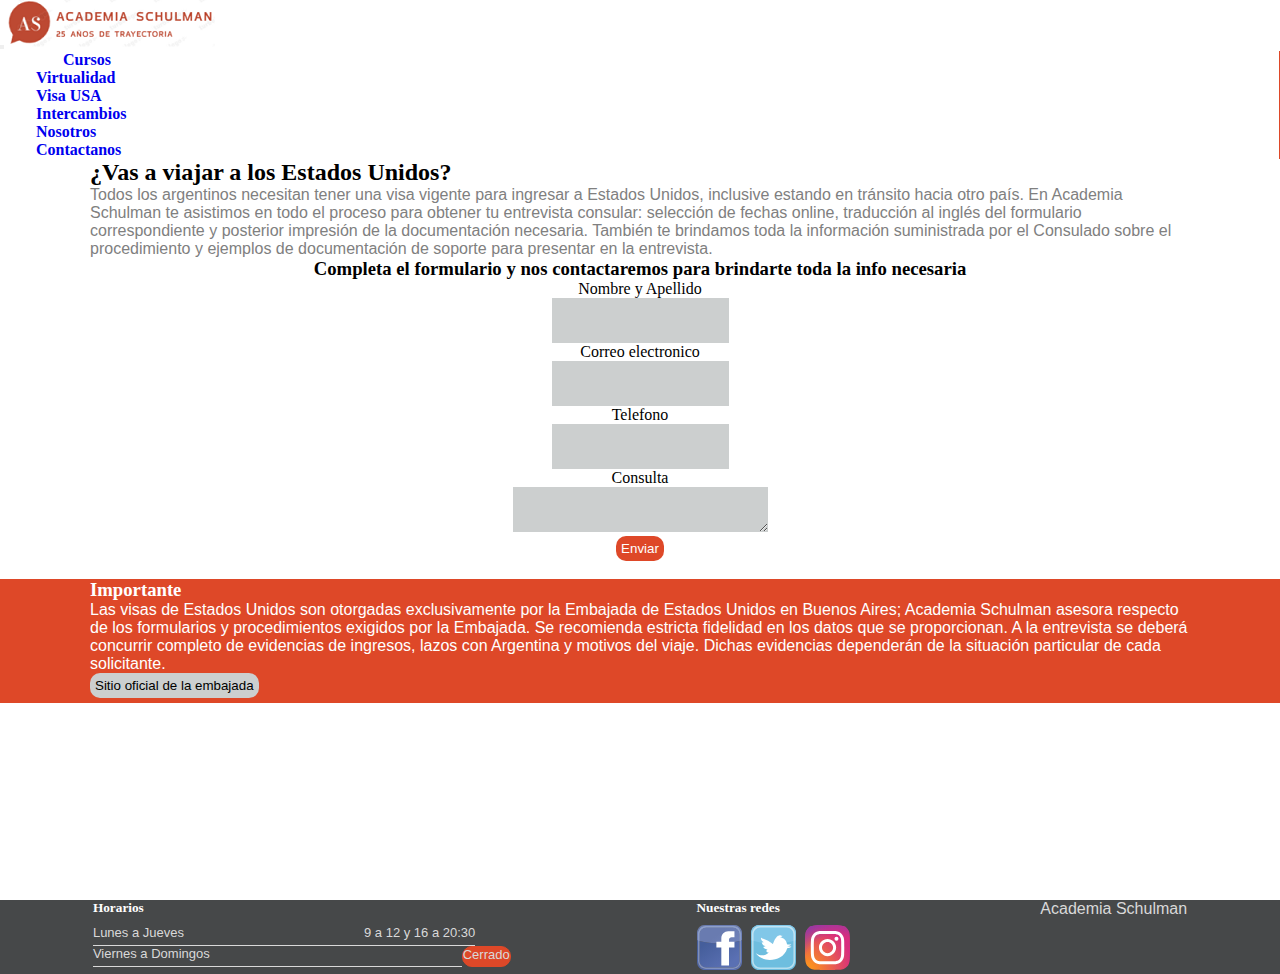
<file: visa-usa.html>
<!DOCTYPE html>
<html lang="en">

<head>
  <meta charset="UTF-8">
  <meta name="viewport" content="width=device-width, initial-scale=1.0">
  <meta name="keywords" content="ingles, academia, estudiar, idiomas, certificacion">
  <meta name="description"
    content="Somos una academia de ingles con 25 años de trayectoria interesados en el desarrollo academico de nuestros alumnos utilizando el juego como principal metodo de enseñanza ">
  <title>Visa USA-Academia Schulman</title>
  <link rel="icon" type="image/png" a href="img proyecto/logo2-schulman.png">
  <link rel="preconnect" href="https://fonts.gstatic.com">
  <link href="https://fonts.googleapis.com/css2?family=Montserrat:wght@300&display=swap" rel="stylesheet">
  <link rel="stylesheet" href="https://cdnjs.cloudflare.com/ajax/libs/font-awesome/5.15.2/css/all.min.css"
    integrity="sha512-HK5fgLBL+xu6dm/Ii3z4xhlSUyZgTT9tuc/hSrtw6uzJOvgRr2a9jyxxT1ely+B+xFAmJKVSTbpM/CuL7qxO8w=="
    crossorigin="anonymous" />
  <link href="https://cdn.jsdelivr.net/npm/bootstrap@5.0.0-beta2/dist/css/bootstrap.min.css" rel="stylesheet"
    integrity="sha384-BmbxuPwQa2lc/FVzBcNJ7UAyJxM6wuqIj61tLrc4wSX0szH/Ev+nYRRuWlolflfl" crossorigin="anonymous">
  <link rel="stylesheet" href="css/estilos.css">
</head>

<body>
  <main>
    <header>
      <!-- la barra de navegacion es sacada de bootstrap llamada Supported content -->
      <nav class="navbar navbar-expand-lg navbar-light bg-light">
        <div class="container-fluid">
          <button class="navbar-toggler" type="button" data-bs-toggle="collapse"
            data-bs-target="#navbarSupportedContent" aria-controls="navbarSupportedContent" aria-expanded="false"
            aria-label="Toggle navigation">
            <span class="navbar-toggler-icon"></span>
          </button>
          <a href="index.html"><img class="logo__nav" src="img proyecto/logo2-schulman.png" alt="Logo academia"></a>
          <div class="collapse navbar-collapse" id="navbarSupportedContent">
            <ul class="navbar-nav me-auto mb-2 mb-lg-0">
              <li class="nav-item nav__li-mod">
                <a class="nav-link text-dark" href="cursos.html">Cursos</a>
              </li>
              <li class="nav-item nav__li">
                <a class="nav-link text-dark" href="virtualidad.html">Virtualidad</a>
              </li>
              <li class="nav-item nav__li">
                <a class="nav-link text-dark" href="visa-usa.html" tabindex="-1">Visa USA</a>
              </li>
              <li class="nav-item nav__li">
                <a class="nav-link text-dark" href="error-404.html" tabindex="-1">Intercambios</a>
              </li>
              <li class="nav-item nav__li">
                <a class="nav-link text-dark" href="sobre-nosotros.html" tabindex="-1">Nosotros</a>
              </li>
              <li class="nav-item nav__li">
                <a class="nav-link text-dark" href="contactanos.html" tabindex="-1">Contactanos</a>
              </li>
            </ul>

          </div>
        </div>
      </nav>
    </header>

    <div class="visa__container-top">
      <h2>¿Vas a viajar a los Estados Unidos?</h2>
      <p>
        Todos los argentinos necesitan tener una visa vigente para ingresar a Estados Unidos, inclusive estando en
        tránsito hacia otro país. En Academia Schulman te asistimos en todo el proceso para obtener tu entrevista
        consular: selección de fechas online, traducción al inglés del formulario correspondiente y posterior
        impresión de la documentación necesaria.

        También te brindamos toda la información suministrada por el Consulado sobre el procedimiento y ejemplos de
        documentación de soporte para presentar en la entrevista.
      </p>
    </div>

    <form class="form__visa">
      <h3>
        Completa el formulario y nos contactaremos para brindarte toda la info necesaria
      </h3>
      <label class="label__visa" for="Nombre_Apellido">Nombre y Apellido</label>
      <input type="text" required></input>
      <br>
      <label class="label__visa" for="email">Correo electronico</label>
      <input type="email" required>
      <br>
      <label class="label__visa" for="Telefono">Telefono</label>
      <input type="number" required>
      <br>
      <label class="label__visa" for="text">Consulta</label>
      <textarea name="textarea" rows="30" cols="30" required></textarea>
      <br>
      <button class="boton__visa" type="submit" value="Enviar"> Enviar </button>
    </form>
    <br>

    <div class="visa__aclaracion">
      <h3>Importante</h3>
      <p>
        Las visas de Estados Unidos son otorgadas exclusivamente por la Embajada de Estados Unidos en Buenos Aires;
        Academia Schulman asesora respecto de los formularios y procedimientos exigidos por la Embajada. Se
        recomienda estricta fidelidad en los datos que se proporcionan. A la entrevista se deberá concurrir completo
        de evidencias de ingresos, lazos con Argentina y motivos del viaje. Dichas evidencias dependerán de la
        situación particular de cada solicitante.
      </p>
      <button> <a href="https://ar.usembassy.gov/es/"> Sitio oficial de la embajada</button></a>
    </div>
  </main>
  <footer>
    <div class="footer__exploracion">
      <div class="horarios">
        <h5>Horarios</h5>
        <div class="horarios__flex">
          <p class="horarios__flex-mod1">Lunes a Jueves</p>
          <p>9 a 12 y 16 a 20:30</p>
        </div>
        <div class="horarios__flex">
          <p class="horarios__flex-mod2">Viernes a Domingos</p>
          <p class="horarios__flex-cerrado">Cerrado</p>
        </div>
      </div>
      <div class="seguinos">
        <h5>Nuestras redes</h5>
        <a href="https://www.facebook.com/acadschulman/"> <img class="iconos__footer" src="img proyecto/facebook.svg"
            alt="icono de facebook"> </a>
        <a href="https://twitter.com/acadschulman"> <img class="iconos__footer" src="img proyecto/twitter.svg"
            alt="icono de twitter"></a>
        <a href="https://www.instagram.com/acadschulman/"> <img class="iconos__footer" src="img proyecto/instagram.svg"
            alt="icono de instagram"></a>
      </div>
      <div class="copy">
        <p><i class="far fa-copyright"></i>Academia Schulman</p>
      </div>
  </footer>
  <script src="https://cdn.jsdelivr.net/npm/bootstrap@5.0.0-beta2/dist/js/bootstrap.bundle.min.js"
    integrity="sha384-b5kHyXgcpbZJO/tY9Ul7kGkf1S0CWuKcCD38l8YkeH8z8QjE0GmW1gYU5S9FOnJ0"
    crossorigin="anonymous"></script>
</body>

</html>
</file>
<file: css/estilos.css>
* {
  margin: 0;
  padding: 0;
  list-style: none;
  text-decoration: none !important;
}

header .nav__li {
  padding-left: 4vh;
  padding-right: 3vh;
  border-right: solid 1px #de4828;
}

header .nav__li a {
  font-weight: bold;
}

header .nav__li-mod {
  padding-left: 7vh;
  padding-right: 3vh;
  border-right: solid 1px #de4828;
}

header .nav__li-mod a {
  font-weight: bold;
}

@media screen and (max-width: 480px) {
  body .nav__li {
    padding-left: 1vh;
    padding-right: 0;
    border-left: solid 2px #de4828;
    border-right: 0;
  }
  body .nav__li-mod {
    padding-right: 0;
    padding-left: 1vh;
    border-left: solid 2px #de4828;
    border-right: 0;
  }
}

@media only screen and (min-width: 480px) and (max-width: 780px) {
  body .nav__li {
    padding-left: 1vh;
    padding-right: 0;
    border-left: solid 2px #de4828;
    border-right: 0;
  }
  body .nav__li-mod {
    padding-right: 0;
    padding-left: 1vh;
    border-left: solid 2px #de4828;
    border-right: 0;
  }
}

@media only screen and (min-width: 780px) and (max-width: 991px) {
  body .nav__li {
    padding-left: 1vh;
    padding-right: 0;
    border-left: solid 2px #de4828;
    border-right: 0;
  }
  body .nav__li-mod {
    padding-right: 0;
    padding-left: 1vh;
    border-left: solid 2px #de4828;
    border-right: 0;
  }
}

* {
  margin: 0;
  padding: 0;
  list-style: none;
  text-decoration: none !important;
}

p {
  color: #808080;
  font-family: Verdana, Geneva, Tahoma, sans-serif;
}

.fab {
  padding-right: 1em;
  font-size: 1.2em;
}

.nav-cursosgrid {
  display: -ms-grid;
  display: grid;
  -ms-grid-columns: 50% 50%;
      grid-template-columns: 50% 50%;
  gap: 5px;
  padding: 5px;
  /*menu de cursos solo para mas de 1024px con dropdown de bootstrap*/
}

.nav-cursosgrid .nav-cursos1 {
  display: -webkit-box;
  display: -ms-flexbox;
  display: flex;
  -ms-flex-pack: distribute;
      justify-content: space-around;
  background-color: #de4828;
  padding-right: 5px;
  height: 30px;
  font-family: "Montserrat", sans-serif;
}

.nav-cursosgrid .nav-cursos1 li a:link {
  color: #ffffff;
}

.nav-cursosgrid .nav-cursos1 li a:hover {
  color: #ffffff;
}

.nav-cursosgrid .nav-cursos1 li a:visited {
  color: #ffffff;
}

.nav-cursosgrid .nav-cursos1 .item-cursos {
  -webkit-box-align: center;
      -ms-flex-align: center;
          align-items: center;
}

.nav-cursosgrid .nav-cursos1 .li__responsive a:link {
  color: black;
}

.nav-cursosgrid .nav-cursos1 .li__responsive a:visited {
  color: black;
}

.nav-cursosgrid .nav-cursos1 .li__responsive a:hover {
  color: #de4828;
}

.nav-cursosgrid .nav-cursos2 {
  display: -webkit-box;
  display: -ms-flexbox;
  display: flex;
  -ms-flex-pack: distribute;
      justify-content: space-around;
  background-color: #de4828;
  height: 30px;
  padding-top: 6px;
  font-family: "Montserrat", sans-serif;
}

.nav-cursosgrid .nav-cursos2 li a:link {
  color: #ffffff;
}

.nav-cursosgrid .nav-cursos2 li a:hover {
  color: #ffffff;
}

.nav-cursosgrid .nav-cursos2 li a:visited {
  color: #ffffff;
}

/*todos los cursos con estilo flex para que queden alineados cuando sea pantalla mas de 1024px menor a esto van a ser en bloque*/
.titulos__cursos {
  text-align: center;
  color: #ffffff;
  background-color: #de4828;
}

.starters {
  padding: 5vh 5vh 0 5vh;
  font-size: 15px;
  text-align: center;
}

.childrens__flex {
  display: -webkit-box;
  display: -ms-flexbox;
  display: flex;
  padding: 5vh 5vh 0 5vh;
  font-size: 15px;
}

.childrens__flex .children__content {
  padding-right: 5vh;
  text-align: center;
}

.childrens__flex .children__content h5 {
  background-color: #cccfcf;
  text-align: center;
}

.juniors__flex {
  display: -webkit-box;
  display: -ms-flexbox;
  display: flex;
  padding: 5vh 5vh 0 5vh;
  font-size: 15px;
}

.juniors__flex .juniors__content {
  padding-right: 5vh;
  text-align: center;
}

.juniors__flex .juniors__content h5 {
  background-color: #cccfcf;
  text-align: center;
}

.adultos__flex {
  display: -webkit-box;
  display: -ms-flexbox;
  display: flex;
  padding: 5vh 5vh 0 5vh;
  font-size: 15px;
}

.adultos__flex .adultos__content {
  padding-right: 5vh;
  text-align: center;
}

.adultos__flex .adultos__content h5 {
  background-color: #cccfcf;
  text-align: center;
}

.internacionales__flex {
  display: -webkit-box;
  display: -ms-flexbox;
  display: flex;
  padding: 5vh 5vh 0 5vh;
  font-size: 15px;
}

.internacionales__flex .internacionales__content {
  padding-right: 5vh;
  -ms-flex-line-pack: justify;
      align-content: space-between;
  text-align: center;
}

.internacionales__flex .internacionales__content h5 {
  background-color: #cccfcf;
  text-align: center;
}

@media screen and (max-width: 480px) {
  body .nav-cursosgrid {
    display: none;
  }
  body .contenido__cursos .childrens__flex {
    display: block;
  }
  body .contenido__cursos .childrens__flex .children__content {
    text-align: center;
  }
  body .contenido__cursos .juniors__flex {
    display: block;
  }
  body .contenido__cursos .juniors__flex .juniors__content {
    text-align: center;
  }
  body .contenido__cursos .adultos__flex {
    display: block;
  }
  body .contenido__cursos .adultos__flex .adultos__content {
    text-align: center;
  }
  body .contenido__cursos .internacionales__flex {
    display: block;
  }
  body .contenido__cursos .internacionales__flex .internacionales__content {
    text-align: center;
  }
}

@media screen and (min-width: 480px) and (max-width: 780px) {
  body .nav-cursosgrid {
    display: none;
  }
  body .contenido__cursos .childrens__flex {
    display: block;
  }
  body .contenido__cursos .childrens__flex .children__content {
    text-align: center;
  }
  body .contenido__cursos .juniors__flex {
    display: block;
  }
  body .contenido__cursos .juniors__flex .juniors__content {
    text-align: center;
  }
  body .contenido__cursos .adultos__flex {
    display: block;
  }
  body .contenido__cursos .adultos__flex .adultos__content {
    text-align: center;
  }
  body .contenido__cursos .internacionales__flex {
    display: block;
  }
  body .contenido__cursos .internacionales__flex .internacionales__content {
    text-align: center;
  }
}

@media screen and (min-width: 781px) and (max-width: 1024px) {
  body .nav-cursosgrid {
    display: none;
  }
  body .contenido__cursos .childrens__flex {
    display: block;
  }
  body .contenido__cursos .childrens__flex .children__content {
    text-align: center;
  }
  body .contenido__cursos .juniors__flex {
    display: block;
  }
  body .contenido__cursos .juniors__flex .juniors__content {
    text-align: center;
  }
  body .contenido__cursos .adultos__flex {
    display: block;
  }
  body .contenido__cursos .adultos__flex .adultos__content {
    text-align: center;
  }
  body .contenido__cursos .internacionales__flex {
    display: block;
  }
  body .contenido__cursos .internacionales__flex .internacionales__content {
    text-align: center;
  }
}

footer {
  background-color: #464849;
  bottom: 0;
  width: 100%;
  margin-top: 10vh;
}

footer .footer__exploracion {
  display: -webkit-box;
  display: -ms-flexbox;
  display: flex;
  -ms-flex-pack: distribute;
      justify-content: space-around;
}

footer .footer__exploracion .horarios h5 {
  color: #ffffff;
  padding-bottom: 1vh;
}

footer .footer__exploracion .horarios .horarios__flex {
  display: -webkit-box;
  display: -ms-flexbox;
  display: flex;
}

footer .footer__exploracion .horarios .horarios__flex p {
  color: #d9d9d9;
  font-size: 13px;
  border-bottom: solid 1px #d9d9d9;
}

footer .footer__exploracion .horarios .horarios__flex .horarios__flex-mod1 {
  padding-right: 20vh;
  padding-bottom: 5px;
}

footer .footer__exploracion .horarios .horarios__flex .horarios__flex-mod2 {
  padding-right: 28vh;
  padding-bottom: 5px;
}

footer .footer__exploracion .horarios .horarios__flex .horarios__flex-cerrado {
  border: solid 1px #de4828;
  border-radius: 10px;
  background-color: #de4828;
}

footer .footer__exploracion .seguinos h5 {
  color: #ffffff;
  padding-bottom: 1vh;
}

footer .footer__exploracion .seguinos .iconos__footer {
  padding-right: 5px;
  width: 5vh;
  height: 5vh;
}

footer .footer__exploracion .copy p {
  color: #d9d9d9;
}

@media screen and (max-width: 480px) {
  footer .footer__exploracion {
    display: block;
  }
  footer .footer__exploracion .horarios__flex-cerrado {
    text-align: center;
  }
  footer .footer__exploracion .copy {
    padding-top: 2vh;
  }
}

@media only screen and (min-width: 480px) and (max-width: 780px) {
  footer .footer__exploracion {
    display: block;
  }
  footer .footer__exploracion .horarios__flex-cerrado {
    text-align: center;
  }
  footer .footer__exploracion .copy {
    padding-top: 2vh;
  }
}

.carrusel__img-1 {
  height: 470px;
  margin: 5px;
  -o-object-fit: cover;
     object-fit: cover;
}

.carrusel__img-2 {
  height: 470px;
  margin: 5px;
}

.carrusel__img-3 {
  height: 470px;
  margin: 5px;
  -o-object-fit: cover;
     object-fit: cover;
}

/*grid para los cuatro parrafos de informacion en el index*/
.infoindex {
  display: -ms-grid;
  display: grid;
  margin: 40px;
  -ms-grid-columns: 50%;
      grid-template-columns: 50%;
  -ms-grid-rows: 150px 150px;
      grid-template-rows: 150px 150px;
  gap: 3vh;
  text-align: center;
  -webkit-box-pack: stretch;
      -ms-flex-pack: stretch;
          justify-content: stretch;
  font-size: 1.5rem;
      grid-template-areas: "infoindex__1 infoindex__2" "infoindex__3 infoindex__4";
}

.infoindex__1 {
  -ms-grid-row: 1;
  -ms-grid-column: 1;
  grid-area: infoindex__1;
  padding: 10px;
  font-size: 3vh;
}

.infoindex__2 {
  -ms-grid-row: 1;
  -ms-grid-column: 2;
  grid-area: infoindex__2;
  padding: 10px;
  text-align: center;
  font-size: 3vh;
}

.infoindex__3 {
  -ms-grid-row: 2;
  -ms-grid-column: 1;
  grid-area: infoindex__3;
  padding: 10px;
  font-size: 3vh;
}

.infoindex__4 {
  -ms-grid-row: 2;
  -ms-grid-column: 2;
  grid-area: infoindex__4;
  padding: 10px;
  font-size: 3vh;
}

.h3__index {
  font-size: 3vh;
}

.p__index {
  display: -webkit-box;
  display: -ms-flexbox;
  display: flex;
}

.p__index-mod {
  display: -webkit-box;
  display: -ms-flexbox;
  display: flex;
  padding-top: 20px;
}

.img__info {
  width: 40px;
  height: 40px;
  -ms-flex-item-align: center;
      -ms-grid-row-align: center;
      align-self: center;
}

@media screen and (max-width: 480px) {
  .carrusel__img-1 {
    max-width: 480px;
  }
  .infoindex {
    display: block;
  }
  .infoindex p {
    font-size: 2vh;
  }
}

@media only screen and (min-width: 480px) and (max-width: 780px) {
  .infoindex {
    display: block;
  }
  .infoindex p {
    font-size: 2vh;
  }
}

iframe {
  margin-left: 20px;
}

/* display grid para poder ubicar los medios de contactos a la izquierda y a la derecha el formulario*/
.tarjeta-contacto {
  display: -ms-grid;
  display: grid;
  -ms-grid-columns: 1fr 2fr;
      grid-template-columns: 1fr 2fr;
      grid-template-areas: "info-adicional formulario";
}

.tarjeta-contacto .formulario {
  -ms-grid-row: 1;
  -ms-grid-column: 2;
  grid-area: formulario;
  text-align: right;
  padding-right: 3vh;
}

.tarjeta-contacto .formulario input {
  height: 5vh;
  border: 0;
  background-color: #cccfcf;
}

.tarjeta-contacto .formulario .boton__contactanos {
  display: block;
  margin-left: 88%;
  margin-top: 3vh;
  border-radius: 10px;
  border: 0;
  padding: 5px;
  background-color: #de4828;
}

.tarjeta-contacto .formulario .boton__contactanos a:link {
  color: #ffffff;
}

.tarjeta-contacto .formulario .boton__contactanos a:visited {
  color: #ffffff;
}

.tarjeta-contacto .formulario .boton__contactanos a:hover {
  color: #ffffff;
}

.tarjeta-contacto .info-adicional {
  -ms-grid-row: 1;
  -ms-grid-column: 1;
  grid-area: info-adicional;
  text-align: center;
}

.tarjeta-contacto .info-adicional .redes-contacto {
  display: -webkit-box;
  display: -ms-flexbox;
  display: flex;
  -webkit-box-pack: center;
      -ms-flex-pack: center;
          justify-content: center;
}

.tarjeta-contacto .info-adicional .redes-contacto li a:hover {
  color: #000000;
}

/* colores para los iconos de las imagenes de contactanos */
.fa-facebook {
  color: #3b5998;
}

.fa-twitter {
  color: #55acee;
}

.fa-instagram {
  color: #fd5949;
}

@media screen and (max-width: 480px) {
  .tarjeta-contacto {
    display: -ms-grid;
    display: grid;
    -ms-grid-columns: 1fr 1fr;
        grid-template-columns: 1fr 1fr;
        grid-template-areas: "info-adicional formulario";
  }
  .tarjeta-contacto .formulario {
    -ms-grid-row: 1;
    -ms-grid-column: 2;
    grid-area: formulario;
    text-align: right;
    padding-right: 3vh;
  }
  .tarjeta-contacto .formulario .boton__contactanos {
    margin-left: 78%;
  }
  .tarjeta-contacto .info-adicional {
    -ms-grid-row: 1;
    -ms-grid-column: 1;
    grid-area: info-adicional;
    text-align: center;
  }
  .tarjeta-contacto .info-adicional .redes-contacto {
    display: -webkit-box;
    display: -ms-flexbox;
    display: flex;
  }
}

.div__p {
  text-align: center;
  margin-top: 20px;
}

.div__virtualidad-texto {
  display: -webkit-box;
  display: -ms-flexbox;
  display: flex;
  padding: 0 5vh 10vh 5vh;
  gap: 5vh;
}

.div__virtualidad-texto .virtualidad__titulo {
  text-align: center;
  background-color: #de4828;
  color: #ffffff;
}

.div__virtualidad-texto p {
  text-align: center;
}

.div__virtualidad-logos {
  text-align: center;
}

.div__virtualidad-logos .logo__classroom {
  padding-left: 10vh;
  height: 60px;
  width: 120px;
}

.div__virtualidad-logos .logo__zoom {
  padding-right: 10vh;
}

@media screen and (max-width: 480px) {
  .div__p {
    margin-top: 10px;
  }
  .div__virtualidad-texto {
    display: block;
  }
  .div__virtualidad-texto p {
    text-align: center;
  }
}

@media screen and (min-width: 480px) and (max-width: 780px) {
  .div__p {
    margin-top: 10px;
  }
  .div__virtualidad-texto {
    display: block;
  }
  .div__virtualidad-texto p {
    text-align: center;
  }
}

@media only screen and (min-width: 780px) and (max-width: 991px) {
  .div__p {
    margin-top: 10px;
  }
  .div__virtualidad-texto {
    display: block;
  }
  .div__virtualidad-texto p {
    text-align: center;
  }
}

.visa__container-top {
  padding-right: 10vh;
  padding-left: 10vh;
}

.form__visa {
  text-align: center;
}

.form__visa .boton__visa {
  border-radius: 10px;
  padding: 5px;
  background-color: #de4828;
  border: 0;
  color: #ffffff;
}

.form__visa .boton__visa:hover {
  background-color: #e95131;
}

.form__visa .label__visa {
  display: block;
}

.form__visa input {
  height: 5vh;
  border: 0;
  background-color: #cccfcf;
}

.form__visa textarea {
  height: 5vh;
  border: 0;
  background-color: #cccfcf;
}

.visa__aclaracion {
  padding-right: 10vh;
  padding-left: 10vh;
  background-color: #de4828;
}

.visa__aclaracion h3 {
  color: #ffffff;
}

.visa__aclaracion p {
  color: #ffffff;
}

.visa__aclaracion button {
  border-radius: 10px;
  border: 0;
  padding: 5px;
  margin-bottom: 5px;
  background-color: #cccfcf;
}

.visa__aclaracion button a:link {
  color: black;
}

.visa__aclaracion button a:visited {
  color: black;
}

.visa__aclaracion button a:hover {
  color: black;
}

.container-error {
  text-align: center;
}

.container-error .img__error {
  width: 200vh;
}

.container-error .p__error {
  font-weight: bold;
  font-size: 3vh;
  color: #808080;
}

@media screen and (max-width: 480px) {
  body .img__error {
    max-width: 480px;
    height: 300px;
  }
}

@media screen and (min-width: 480px) and (max-width: 780px) {
  .img__error {
    max-width: 500px;
    height: 300px;
  }
}

/*estilos del mensaje que va a recibir el usuario al enviar un formulario*/
.container__mensaje {
  padding-top: 20vh;
  padding-left: 15vh;
  padding-right: 15vh;
  text-align: center;
}

main {
  min-height: 90vh;
}

.nosotros__container {
  margin: 10px;
}

.nosotros__container h3 {
  text-align: center;
}

.nosotros__container p {
  padding-left: 5vh;
  padding-right: 5vh;
  color: #808080;
}
/*# sourceMappingURL=estilos.css.map */
</file>
